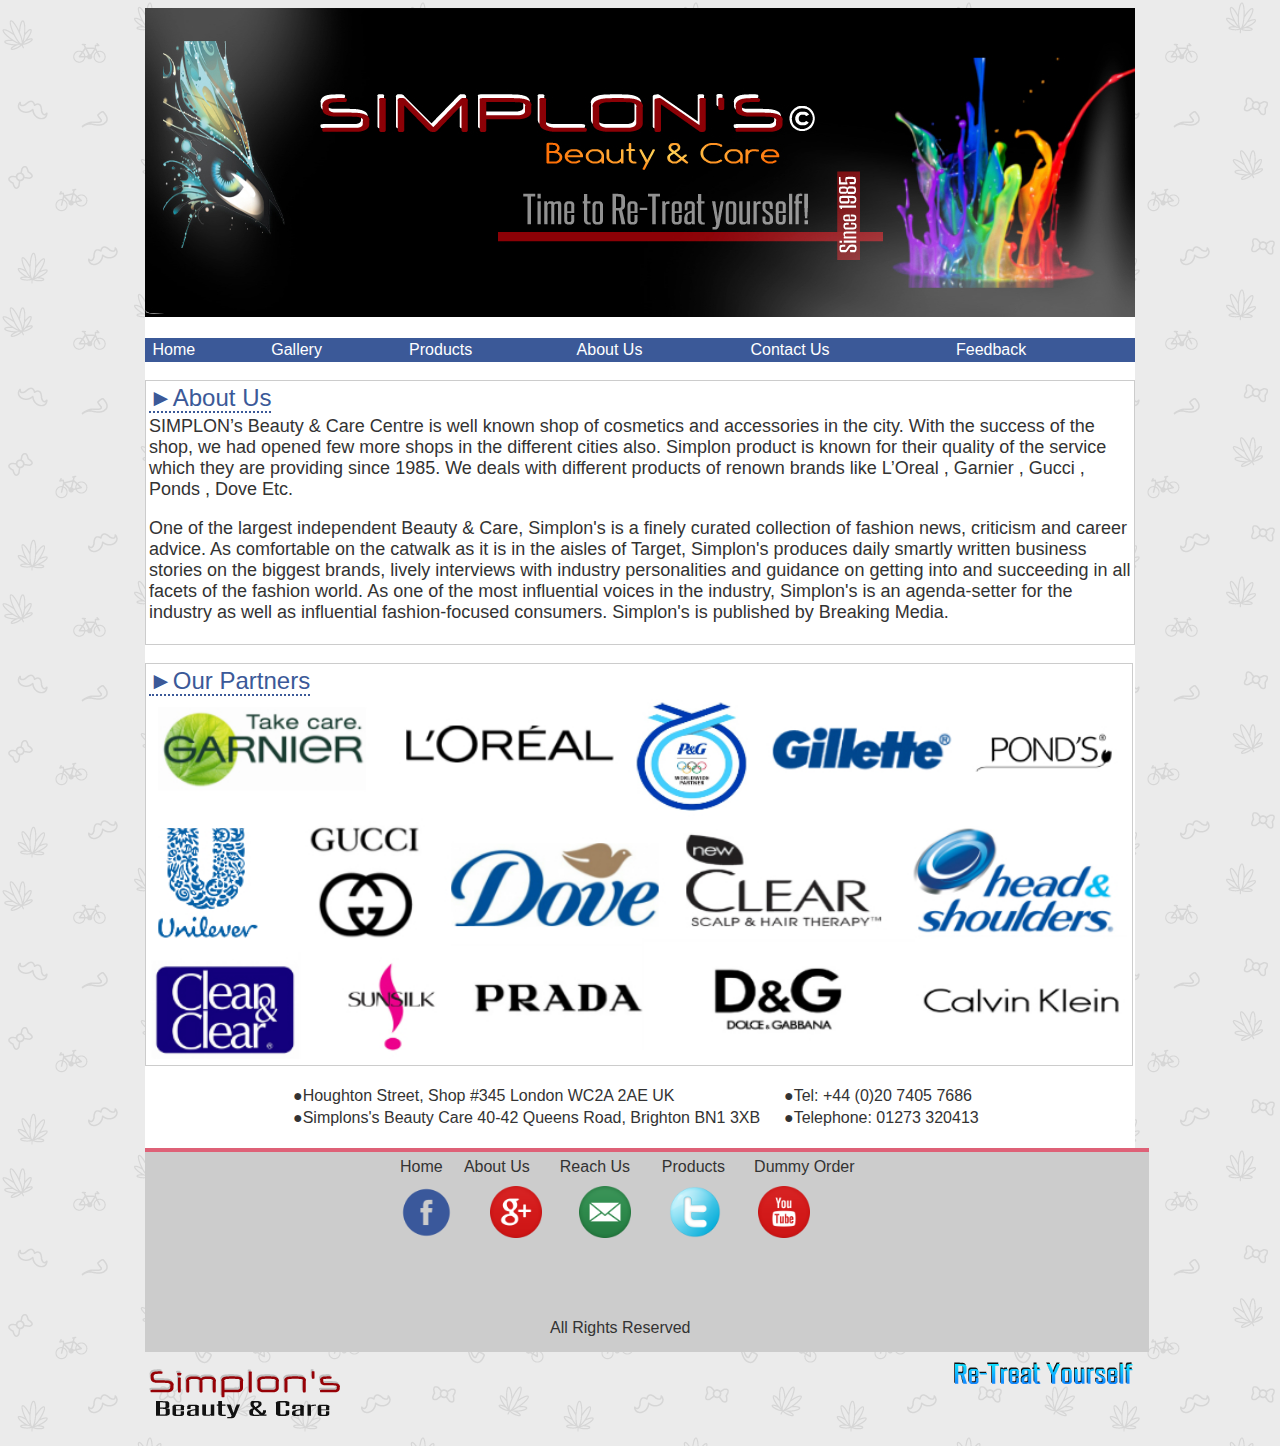
<file: About Us.html>
<!DOCTYPE html PUBLIC "-//W3C//DTD XHTML 1.0 Transitional//EN" "http://www.w3.org/TR/xhtml1/DTD/xhtml1-transitional.dtd">
<html xmlns="http://www.w3.org/1999/xhtml">
<head>
<meta http-equiv="Content-Type" content="text/html; charset=utf-8" />
<title>Simplon's Beauty & Care | Re-Treat Your Self</title>

</head>
<link href="CSS/ninja-slider.css" rel="stylesheet" type="text/css" /><!--Slider css-->
<link href="CSS/Image Captions.css" rel="stylesheet" type="text/css" /><!--Image Caption Css-->
<script src="Javascript/ninja-slider.js" type="text/javascript"></script><!--Slider Javascript-->
<link rel="stylesheet" href="CSS/Mainwebsite.css" /><!--main website css-->
<link rel="stylesheet" href="CSS/Navbar.css" />
<link type="text/javascript" href="Javascript/Navbar.js" />


<div class="wrapper">
<body>

<header>
</header>





<!--Nav bar starts here-->

<table width="990" border="0" bgcolor="#3b5998">
  <tr>
    <td><a href="Index.html" target="_blank" class="links">&nbsp;Home</a></td>
    <td><a href="Gallery.html" target="_blank" class="links">&nbsp;Gallery</a></td>
    <td><a href="Products.html" target="_blank" class="links">&nbsp;Products</a></td>
    <td><a href="About Us.html" target="_blank" class="links">&nbsp;About Us</a></td>
    <td><a href="Contact Us.html" target="_blank" class="links">&nbsp;Contact Us</a></td>
    <td><a href="Feedback.html" target="_blank" class="links">&nbsp;Feedback</a></td>
  </tr>
</table>

<!--Nav bar ends here-->
<br />
<table width="990" border="0" class="tabborders">
  <tr>
    <td><font style="font-family:'Trebuchet MS', Arial, Helvetica, sans-serif" color="#3b5998" class="titles" size="+2">►About Us</font></td>
  </tr>
  <tr>
    <td><font class="aboutus">SIMPLON’s Beauty & Care Centre is well known shop of cosmetics and accessories in the city. With the success of the shop, we had opened few more shops in the different cities also. Simplon product is known for their quality of the service which they are providing since 1985. We deals with different products of renown brands like L’Oreal , Garnier , Gucci , Ponds , Dove Etc.
    <p>One of the largest independent Beauty & Care, Simplon's is a finely curated collection of fashion news, criticism and career advice. As comfortable on the catwalk as it is in the aisles of Target, Simplon's produces daily smartly written business stories on the biggest brands, lively interviews with industry personalities and guidance on getting into and succeeding in all facets of the fashion world. As one of the most influential voices in the industry, Simplon's is an agenda-setter for the industry as well as influential fashion-focused consumers. Simplon's is published by Breaking Media.</p>

</font></td>
  </tr>
</table>
<br />
<table width="200" border="0" class="tabborders">
  <tr>
    <td><font style="font-family:'Trebuchet MS', Arial, Helvetica, sans-serif" color="#3b5998" class="titles" size="+2">►Our Partners</font></td>
  </tr>
  <tr>
    <td><img src="Images/our products.jpg" width="980px" /></td>
  </tr>
</table>
<br />
<!--Address & phone #-->
<table width="700" border="0" align="center">
  <tr>
    <td><font style="font-family:'Trebuchet MS', Arial, Helvetica, sans-serif" color="#333333">
●Houghton Street, Shop #345
London
WC2A 2AE
UK </font></td>
    <td><font style="font-family:'Trebuchet MS', Arial, Helvetica, sans-serif" color="#333333">●Tel: +44 (0)20 7405 7686
    </font></td>
  </tr>
  
  <tr>
    <td><font style="font-family:'Trebuchet MS', Arial, Helvetica, sans-serif" color="#333333">
●Simplons's Beauty Care

40-42 Queens Road, Brighton

BN1 3XB

</font></td>
    <td><font style="font-family:'Trebuchet MS', Arial, Helvetica, sans-serif" color="#333333">●Telephone: 01273 320413
    </font></td>
  </tr>
  
</table>
<!--Address & phone ends-->
<br />
<!--Footer Starts Here-->
<footer class="productfter"> <table width="500" border="0" align="center">
  <tr>
    <td><!--Footer Links Section--><table width="500" border="0">
  <tr>
    <td><a href="Index.html" target="_blank" class="linksfoortr"><font style="font-family:'Trebuchet MS', Arial, Helvetica, sans-serif" color="#333333">Home</font></a></td>
    
    
    <td><a href="About Us.html" target="_blank" class="linksfoortr"><font style="font-family:'Trebuchet MS', Arial, Helvetica, sans-serif" color="#333333">About Us</font></td>
    
    
    <td><a href="Map.html" target="_blank" class="linksfoortr"><font style="font-family:'Trebuchet MS', Arial, Helvetica, sans-serif" color="#333333">Reach Us</font></td>
    
    
    <td><a href="Products.html" target="_blank" class="linksfoortr"><font style="font-family:'Trebuchet MS', Arial, Helvetica, sans-serif" color="#333333">Products</font></td>
    
    
    <td><a href="Dummy Order.html" target="_blank" class="linksfoortr"><font style="font-family:'Trebuchet MS', Arial, Helvetica, sans-serif" color="#333333">Dummy Order</font></td><!--Footer Links Section Ends-->
  </tr>
</table>
</td>
  </tr>
  <tr>
    <td><!--Social Media/networks section Section--><table width="450" border="0">
  <tr>
    <td><a href="www.facebook.com" target="_blank"><img src="Images/facebook_circle_color-512.png" width="52px" height="52px" /></a></td>
    <td><a href="https://plus.google.com/" target="_blank"><img src="Images/google-plus-icon.png" width="52px" height="52px" /></a></td>
    <td><img src="Images/email-icon.png" width="52px" height="52px" /></td>
    <td><a href="www.twitter.com" target="_blank"><img src="Images/social_twitter_button_blue.png" width="52px" height="52px" /></a></td>
    <td><a href="www.youtube.com" target="_blank"><img src="Images/youtube_icon_by_iza_nagi-d7anb4l.png" width="52px" height="52px" /></a></td>
  </tr>
</table></td><!--Social media Ends-->
  </tr>
</table>
<br />
<br />
<br />
<br />
<table width="200" border="0" align="center">
  <tr>
    <td><font style="font-family:'Trebuchet MS', Arial, Helvetica, sans-serif" color="#333333" >All Rights Reserved
    </font></td>
  </tr>
</table>
<img src="Images/footer icon simplon's.png" />
<table width="200" border="0" align="right">
  <tr>
    <td><img src="Images/re treat.png" /></td>
  </tr>
</table>

<!--footer ends here -->
 </footer>


</body>
</div>
</html>
</file>
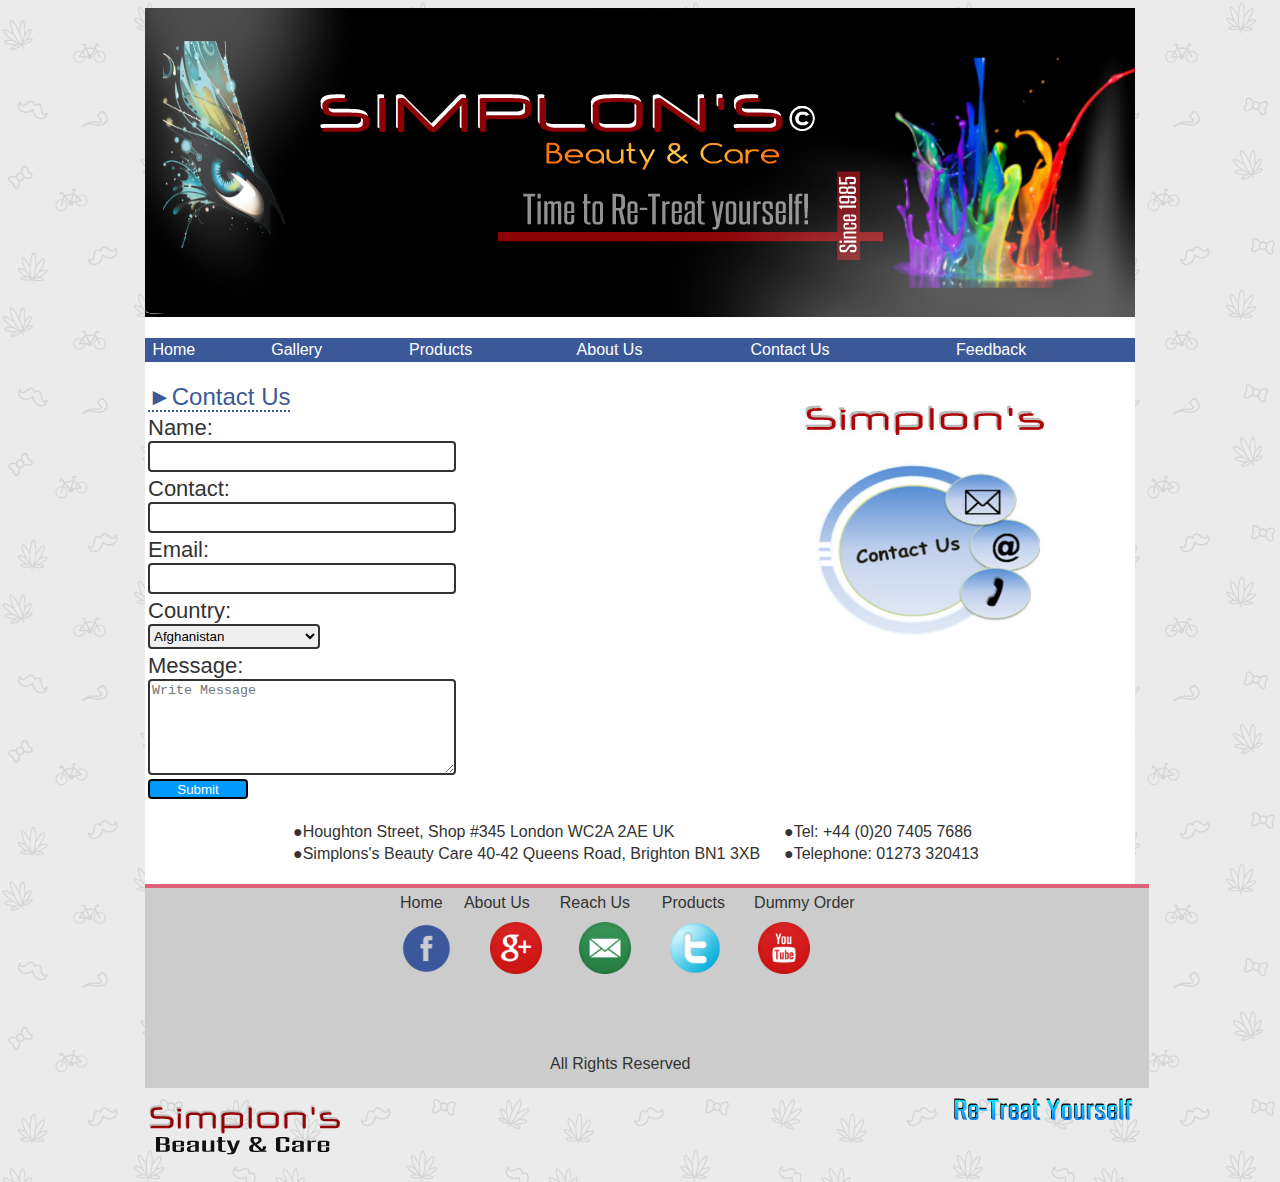
<file: Contact Us.html>
<!DOCTYPE html PUBLIC "-//W3C//DTD XHTML 1.0 Transitional//EN" "http://www.w3.org/TR/xhtml1/DTD/xhtml1-transitional.dtd">
<html xmlns="http://www.w3.org/1999/xhtml">
<head>
<meta http-equiv="Content-Type" content="text/html; charset=utf-8" />
<title>Simplon's Beauty & Care | Re-Treat Your Self</title>

</head>
<link href="CSS/ninja-slider.css" rel="stylesheet" type="text/css" /><!--Slider css-->
<link href="CSS/Image Captions.css" rel="stylesheet" type="text/css" /><!--Image Caption Css-->
<script src="Javascript/ninja-slider.js" type="text/javascript"></script><!--Slider Javascript-->
<link rel="stylesheet" href="CSS/Mainwebsite.css" /><!--main website css-->
<link rel="stylesheet" href="CSS/Navbar.css" />
<link type="text/javascript" href="Javascript/Navbar.js" />


<div class="wrapper">
<body>

<header>
</header>



<!--Nav bar starts here-->

<table width="990" border="0" bgcolor="#3b5998">
  <tr>
    <td><a href="Index.html" target="_blank" class="links">&nbsp;Home</a></td>
    <td><a href="Gallery.html" target="_blank" class="links">&nbsp;Gallery</a></td>
    <td><a href="Products.html" target="_blank" class="links">&nbsp;Products</a></td>
    <td><a href="About Us.html" target="_blank" class="links">&nbsp;About Us</a></td>
    <td><a href="Contact Us.html" target="_blank" class="links">&nbsp;Contact Us</a></td>
    <td><a href="Feedback.html" target="_blank" class="links">&nbsp;Feedback</a></td>
  </tr>
</table>

<!--Nav bar ends here-->
<br />

<table width="200" border="0" align="right">
  <tr>
    <td><img src="Images/contact usimg.jpg" width="400px" height="350px" /></td>   
  </tr>

</table>


<!--Feebback Starts here-->
<table width="500" border="0">
  <tr>
    <td><font style="font-family:'Trebuchet MS', Arial, Helvetica, sans-serif" color="#3b5998" class="titles" size="+2">►Contact Us</font></td>
  </tr>
  <tr>
    <td><font class="feedfont">Name:<br /><input name="" type="text" class="textinput" /></td>
  </tr>
  <tr>
    <td><font class="feedfont">Contact:<br /><input name="" type="text" class="textinput" /></td>
  </tr>
  <tr>
    <td><font class="feedfont">Email:<br /><input name="" type="text" class="textinput" /></td>
  </tr>
  <tr>
    <td><font class="feedfont">Country:<br /><select style="width:172px" class="textinput">
	<option value="Afghanistan" title="Afghanistan">Afghanistan</option>
	<option value="Åland Islands" title="Åland Islands">Åland Islands</option>
	<option value="Albania" title="Albania">Albania</option>
	<option value="Algeria" title="Algeria">Algeria</option>
	<option value="American Samoa" title="American Samoa">American Samoa</option>
	<option value="Andorra" title="Andorra">Andorra</option>
	<option value="Angola" title="Angola">Angola</option>
	<option value="Anguilla" title="Anguilla">Anguilla</option>
	<option value="Antarctica" title="Antarctica">Antarctica</option>
	<option value="Antigua and Barbuda" title="Antigua and Barbuda">Antigua and Barbuda</option>
	<option value="Argentina" title="Argentina">Argentina</option>
	<option value="Armenia" title="Armenia">Armenia</option>
	<option value="Aruba" title="Aruba">Aruba</option>
	<option value="Australia" title="Australia">Australia</option>
	<option value="Austria" title="Austria">Austria</option>
	<option value="Azerbaijan" title="Azerbaijan">Azerbaijan</option>
	<option value="Bahamas" title="Bahamas">Bahamas</option>
	<option value="Bahrain" title="Bahrain">Bahrain</option>
	<option value="Bangladesh" title="Bangladesh">Bangladesh</option>
	<option value="Barbados" title="Barbados">Barbados</option>
	<option value="Belarus" title="Belarus">Belarus</option>
	<option value="Belgium" title="Belgium">Belgium</option>
	<option value="Belize" title="Belize">Belize</option>
	<option value="Benin" title="Benin">Benin</option>
	<option value="Bermuda" title="Bermuda">Bermuda</option>
	<option value="Bhutan" title="Bhutan">Bhutan</option>
	<option value="Bolivia, Plurinational State of" title="Bolivia, Plurinational State of">Bolivia, Plurinational State of</option>
	<option value="Bonaire, Sint Eustatius and Saba" title="Bonaire, Sint Eustatius and Saba">Bonaire, Sint Eustatius and Saba</option>
	<option value="Bosnia and Herzegovina" title="Bosnia and Herzegovina">Bosnia and Herzegovina</option>
	<option value="Botswana" title="Botswana">Botswana</option>
	<option value="Bouvet Island" title="Bouvet Island">Bouvet Island</option>
	<option value="Brazil" title="Brazil">Brazil</option>
	<option value="British Indian Ocean Territory" title="British Indian Ocean Territory">British Indian Ocean Territory</option>
	<option value="Brunei Darussalam" title="Brunei Darussalam">Brunei Darussalam</option>
	<option value="Bulgaria" title="Bulgaria">Bulgaria</option>
	<option value="Burkina Faso" title="Burkina Faso">Burkina Faso</option>
	<option value="Burundi" title="Burundi">Burundi</option>
	<option value="Cambodia" title="Cambodia">Cambodia</option>
	<option value="Cameroon" title="Cameroon">Cameroon</option>
	<option value="Canada" title="Canada">Canada</option>
	<option value="Cape Verde" title="Cape Verde">Cape Verde</option>
	<option value="Cayman Islands" title="Cayman Islands">Cayman Islands</option>
	<option value="Central African Republic" title="Central African Republic">Central African Republic</option>
	<option value="Chad" title="Chad">Chad</option>
	<option value="Chile" title="Chile">Chile</option>
	<option value="China" title="China">China</option>
	<option value="Christmas Island" title="Christmas Island">Christmas Island</option>
	<option value="Cocos (Keeling) Islands" title="Cocos (Keeling) Islands">Cocos (Keeling) Islands</option>
	<option value="Colombia" title="Colombia">Colombia</option>
	<option value="Comoros" title="Comoros">Comoros</option>
	<option value="Congo" title="Congo">Congo</option>
	<option value="Congo, the Democratic Republic of the" title="Congo, the Democratic Republic of the">Congo, the Democratic Republic of the</option>
	<option value="Cook Islands" title="Cook Islands">Cook Islands</option>
	<option value="Costa Rica" title="Costa Rica">Costa Rica</option>
	<option value="Côte d'Ivoire" title="Côte d'Ivoire">Côte d'Ivoire</option>
	<option value="Croatia" title="Croatia">Croatia</option>
	<option value="Cuba" title="Cuba">Cuba</option>
	<option value="Curaçao" title="Curaçao">Curaçao</option>
	<option value="Cyprus" title="Cyprus">Cyprus</option>
	<option value="Czech Republic" title="Czech Republic">Czech Republic</option>
	<option value="Denmark" title="Denmark">Denmark</option>
	<option value="Djibouti" title="Djibouti">Djibouti</option>
	<option value="Dominica" title="Dominica">Dominica</option>
	<option value="Dominican Republic" title="Dominican Republic">Dominican Republic</option>
	<option value="Ecuador" title="Ecuador">Ecuador</option>
	<option value="Egypt" title="Egypt">Egypt</option>
	<option value="El Salvador" title="El Salvador">El Salvador</option>
	<option value="Equatorial Guinea" title="Equatorial Guinea">Equatorial Guinea</option>
	<option value="Eritrea" title="Eritrea">Eritrea</option>
	<option value="Estonia" title="Estonia">Estonia</option>
	<option value="Ethiopia" title="Ethiopia">Ethiopia</option>
	<option value="Falkland Islands (Malvinas)" title="Falkland Islands (Malvinas)">Falkland Islands (Malvinas)</option>
	<option value="Faroe Islands" title="Faroe Islands">Faroe Islands</option>
	<option value="Fiji" title="Fiji">Fiji</option>
	<option value="Finland" title="Finland">Finland</option>
	<option value="France" title="France">France</option>
	<option value="French Guiana" title="French Guiana">French Guiana</option>
	<option value="French Polynesia" title="French Polynesia">French Polynesia</option>
	<option value="French Southern Territories" title="French Southern Territories">French Southern Territories</option>
	<option value="Gabon" title="Gabon">Gabon</option>
	<option value="Gambia" title="Gambia">Gambia</option>
	<option value="Georgia" title="Georgia">Georgia</option>
	<option value="Germany" title="Germany">Germany</option>
	<option value="Ghana" title="Ghana">Ghana</option>
	<option value="Gibraltar" title="Gibraltar">Gibraltar</option>
	<option value="Greece" title="Greece">Greece</option>
	<option value="Greenland" title="Greenland">Greenland</option>
	<option value="Grenada" title="Grenada">Grenada</option>
	<option value="Guadeloupe" title="Guadeloupe">Guadeloupe</option>
	<option value="Guam" title="Guam">Guam</option>
	<option value="Guatemala" title="Guatemala">Guatemala</option>
	<option value="Guernsey" title="Guernsey">Guernsey</option>
	<option value="Guinea" title="Guinea">Guinea</option>
	<option value="Guinea-Bissau" title="Guinea-Bissau">Guinea-Bissau</option>
	<option value="Guyana" title="Guyana">Guyana</option>
	<option value="Haiti" title="Haiti">Haiti</option>
	<option value="Heard Island and McDonald Islands" title="Heard Island and McDonald Islands">Heard Island and McDonald Islands</option>
	<option value="Holy See (Vatican City State)" title="Holy See (Vatican City State)">Holy See (Vatican City State)</option>
	<option value="Honduras" title="Honduras">Honduras</option>
	<option value="Hong Kong" title="Hong Kong">Hong Kong</option>
	<option value="Hungary" title="Hungary">Hungary</option>
	<option value="Iceland" title="Iceland">Iceland</option>
	<option value="India" title="India">India</option>
	<option value="Indonesia" title="Indonesia">Indonesia</option>
	<option value="Iran, Islamic Republic of" title="Iran, Islamic Republic of">Iran, Islamic Republic of</option>
	<option value="Iraq" title="Iraq">Iraq</option>
	<option value="Ireland" title="Ireland">Ireland</option>
	<option value="Isle of Man" title="Isle of Man">Isle of Man</option>
	<option value="Israel" title="Israel">Israel</option>
	<option value="Italy" title="Italy">Italy</option>
	<option value="Jamaica" title="Jamaica">Jamaica</option>
	<option value="Japan" title="Japan">Japan</option>
	<option value="Jersey" title="Jersey">Jersey</option>
	<option value="Jordan" title="Jordan">Jordan</option>
	<option value="Kazakhstan" title="Kazakhstan">Kazakhstan</option>
	<option value="Kenya" title="Kenya">Kenya</option>
	<option value="Kiribati" title="Kiribati">Kiribati</option>
	<option value="Korea, Democratic People's Republic of" title="Korea, Democratic People's Republic of">Korea, Democratic People's Republic of</option>
	<option value="Korea, Republic of" title="Korea, Republic of">Korea, Republic of</option>
	<option value="Kuwait" title="Kuwait">Kuwait</option>
	<option value="Kyrgyzstan" title="Kyrgyzstan">Kyrgyzstan</option>
	<option value="Lao People's Democratic Republic" title="Lao People's Democratic Republic">Lao People's Democratic Republic</option>
	<option value="Latvia" title="Latvia">Latvia</option>
	<option value="Lebanon" title="Lebanon">Lebanon</option>
	<option value="Lesotho" title="Lesotho">Lesotho</option>
	<option value="Liberia" title="Liberia">Liberia</option>
	<option value="Libya" title="Libya">Libya</option>
	<option value="Liechtenstein" title="Liechtenstein">Liechtenstein</option>
	<option value="Lithuania" title="Lithuania">Lithuania</option>
	<option value="Luxembourg" title="Luxembourg">Luxembourg</option>
	<option value="Macao" title="Macao">Macao</option>
	<option value="Macedonia, the former Yugoslav Republic of" title="Macedonia, the former Yugoslav Republic of">Macedonia, the former Yugoslav Republic of</option>
	<option value="Madagascar" title="Madagascar">Madagascar</option>
	<option value="Malawi" title="Malawi">Malawi</option>
	<option value="Malaysia" title="Malaysia">Malaysia</option>
	<option value="Maldives" title="Maldives">Maldives</option>
	<option value="Mali" title="Mali">Mali</option>
	<option value="Malta" title="Malta">Malta</option>
	<option value="Marshall Islands" title="Marshall Islands">Marshall Islands</option>
	<option value="Martinique" title="Martinique">Martinique</option>
	<option value="Mauritania" title="Mauritania">Mauritania</option>
	<option value="Mauritius" title="Mauritius">Mauritius</option>
	<option value="Mayotte" title="Mayotte">Mayotte</option>
	<option value="Mexico" title="Mexico">Mexico</option>
	<option value="Micronesia, Federated States of" title="Micronesia, Federated States of">Micronesia, Federated States of</option>
	<option value="Moldova, Republic of" title="Moldova, Republic of">Moldova, Republic of</option>
	<option value="Monaco" title="Monaco">Monaco</option>
	<option value="Mongolia" title="Mongolia">Mongolia</option>
	<option value="Montenegro" title="Montenegro">Montenegro</option>
	<option value="Montserrat" title="Montserrat">Montserrat</option>
	<option value="Morocco" title="Morocco">Morocco</option>
	<option value="Mozambique" title="Mozambique">Mozambique</option>
	<option value="Myanmar" title="Myanmar">Myanmar</option>
	<option value="Namibia" title="Namibia">Namibia</option>
	<option value="Nauru" title="Nauru">Nauru</option>
	<option value="Nepal" title="Nepal">Nepal</option>
	<option value="Netherlands" title="Netherlands">Netherlands</option>
	<option value="New Caledonia" title="New Caledonia">New Caledonia</option>
	<option value="New Zealand" title="New Zealand">New Zealand</option>
	<option value="Nicaragua" title="Nicaragua">Nicaragua</option>
	<option value="Niger" title="Niger">Niger</option>
	<option value="Nigeria" title="Nigeria">Nigeria</option>
	<option value="Niue" title="Niue">Niue</option>
	<option value="Norfolk Island" title="Norfolk Island">Norfolk Island</option>
	<option value="Northern Mariana Islands" title="Northern Mariana Islands">Northern Mariana Islands</option>
	<option value="Norway" title="Norway">Norway</option>
	<option value="Oman" title="Oman">Oman</option>
	<option value="Pakistan" title="Pakistan">Pakistan</option>
	<option value="Palau" title="Palau">Palau</option>
	<option value="Palestinian Territory, Occupied" title="Palestinian Territory, Occupied">Palestinian Territory, Occupied</option>
	<option value="Panama" title="Panama">Panama</option>
	<option value="Papua New Guinea" title="Papua New Guinea">Papua New Guinea</option>
	<option value="Paraguay" title="Paraguay">Paraguay</option>
	<option value="Peru" title="Peru">Peru</option>
	<option value="Philippines" title="Philippines">Philippines</option>
	<option value="Pitcairn" title="Pitcairn">Pitcairn</option>
	<option value="Poland" title="Poland">Poland</option>
	<option value="Portugal" title="Portugal">Portugal</option>
	<option value="Puerto Rico" title="Puerto Rico">Puerto Rico</option>
	<option value="Qatar" title="Qatar">Qatar</option>
	<option value="Réunion" title="Réunion">Réunion</option>
	<option value="Romania" title="Romania">Romania</option>
	<option value="Russian Federation" title="Russian Federation">Russian Federation</option>
	<option value="Rwanda" title="Rwanda">Rwanda</option>
	<option value="Saint Barthélemy" title="Saint Barthélemy">Saint Barthélemy</option>
	<option value="Saint Helena, Ascension and Tristan da Cunha" title="Saint Helena, Ascension and Tristan da Cunha">Saint Helena, Ascension and Tristan da Cunha</option>
	<option value="Saint Kitts and Nevis" title="Saint Kitts and Nevis">Saint Kitts and Nevis</option>
	<option value="Saint Lucia" title="Saint Lucia">Saint Lucia</option>
	<option value="Saint Martin (French part)" title="Saint Martin (French part)">Saint Martin (French part)</option>
	<option value="Saint Pierre and Miquelon" title="Saint Pierre and Miquelon">Saint Pierre and Miquelon</option>
	<option value="Saint Vincent and the Grenadines" title="Saint Vincent and the Grenadines">Saint Vincent and the Grenadines</option>
	<option value="Samoa" title="Samoa">Samoa</option>
	<option value="San Marino" title="San Marino">San Marino</option>
	<option value="Sao Tome and Principe" title="Sao Tome and Principe">Sao Tome and Principe</option>
	<option value="Saudi Arabia" title="Saudi Arabia">Saudi Arabia</option>
	<option value="Senegal" title="Senegal">Senegal</option>
	<option value="Serbia" title="Serbia">Serbia</option>
	<option value="Seychelles" title="Seychelles">Seychelles</option>
	<option value="Sierra Leone" title="Sierra Leone">Sierra Leone</option>
	<option value="Singapore" title="Singapore">Singapore</option>
	<option value="Sint Maarten (Dutch part)" title="Sint Maarten (Dutch part)">Sint Maarten (Dutch part)</option>
	<option value="Slovakia" title="Slovakia">Slovakia</option>
	<option value="Slovenia" title="Slovenia">Slovenia</option>
	<option value="Solomon Islands" title="Solomon Islands">Solomon Islands</option>
	<option value="Somalia" title="Somalia">Somalia</option>
	<option value="South Africa" title="South Africa">South Africa</option>
	<option value="South Georgia and the South Sandwich Islands" title="South Georgia and the South Sandwich Islands">South Georgia and the South Sandwich Islands</option>
	<option value="South Sudan" title="South Sudan">South Sudan</option>
	<option value="Spain" title="Spain">Spain</option>
	<option value="Sri Lanka" title="Sri Lanka">Sri Lanka</option>
	<option value="Sudan" title="Sudan">Sudan</option>
	<option value="Suriname" title="Suriname">Suriname</option>
	<option value="Svalbard and Jan Mayen" title="Svalbard and Jan Mayen">Svalbard and Jan Mayen</option>
	<option value="Swaziland" title="Swaziland">Swaziland</option>
	<option value="Sweden" title="Sweden">Sweden</option>
	<option value="Switzerland" title="Switzerland">Switzerland</option>
	<option value="Syrian Arab Republic" title="Syrian Arab Republic">Syrian Arab Republic</option>
	<option value="Taiwan, Province of China" title="Taiwan, Province of China">Taiwan, Province of China</option>
	<option value="Tajikistan" title="Tajikistan">Tajikistan</option>
	<option value="Tanzania, United Republic of" title="Tanzania, United Republic of">Tanzania, United Republic of</option>
	<option value="Thailand" title="Thailand">Thailand</option>
	<option value="Timor-Leste" title="Timor-Leste">Timor-Leste</option>
	<option value="Togo" title="Togo">Togo</option>
	<option value="Tokelau" title="Tokelau">Tokelau</option>
	<option value="Tonga" title="Tonga">Tonga</option>
	<option value="Trinidad and Tobago" title="Trinidad and Tobago">Trinidad and Tobago</option>
	<option value="Tunisia" title="Tunisia">Tunisia</option>
	<option value="Turkey" title="Turkey">Turkey</option>
	<option value="Turkmenistan" title="Turkmenistan">Turkmenistan</option>
	<option value="Turks and Caicos Islands" title="Turks and Caicos Islands">Turks and Caicos Islands</option>
	<option value="Tuvalu" title="Tuvalu">Tuvalu</option>
	<option value="Uganda" title="Uganda">Uganda</option>
	<option value="Ukraine" title="Ukraine">Ukraine</option>
	<option value="United Arab Emirates" title="United Arab Emirates">United Arab Emirates</option>
	<option value="United Kingdom" title="United Kingdom">United Kingdom</option>
	<option value="United States" title="United States">United States</option>
	<option value="United States Minor Outlying Islands" title="United States Minor Outlying Islands">United States Minor Outlying Islands</option>
	<option value="Uruguay" title="Uruguay">Uruguay</option>
	<option value="Uzbekistan" title="Uzbekistan">Uzbekistan</option>
	<option value="Vanuatu" title="Vanuatu">Vanuatu</option>
	<option value="Venezuela, Bolivarian Republic of" title="Venezuela, Bolivarian Republic of">Venezuela, Bolivarian Republic of</option>
	<option value="Viet Nam" title="Viet Nam">Viet Nam</option>
	<option value="Virgin Islands, British" title="Virgin Islands, British">Virgin Islands, British</option>
	<option value="Virgin Islands, U.S." title="Virgin Islands, U.S.">Virgin Islands, U.S.</option>
	<option value="Wallis and Futuna" title="Wallis and Futuna">Wallis and Futuna</option>
	<option value="Western Sahara" title="Western Sahara">Western Sahara</option>
	<option value="Yemen" title="Yemen">Yemen</option>
	<option value="Zambia" title="Zambia">Zambia</option>
	<option value="Zimbabwe" title="Zimbabwe">Zimbabwe</option>
</select></td>
  </tr>
  <tr>
    <td><font class="feedfont">Message:<br /><textarea name="" cols="21" rows="5" placeholder="Write Message" class="msgbox"></textarea></td>
  </tr>
  
  <tr>
    <td><input type="button" class="btn" value="Submit" /></td>
  </tr>
</table>
<!--Feedback ends here-->
<br />
<!--Address & phone #-->
<table width="700" border="0" align="center">
  <tr>
    <td><font style="font-family:'Trebuchet MS', Arial, Helvetica, sans-serif" color="#333333">
●Houghton Street, Shop #345
London
WC2A 2AE
UK </font></td>
    <td><font style="font-family:'Trebuchet MS', Arial, Helvetica, sans-serif" color="#333333">●Tel: +44 (0)20 7405 7686
    </font></td>
  </tr>
  
  <tr>
    <td><font style="font-family:'Trebuchet MS', Arial, Helvetica, sans-serif" color="#333333">
●Simplons's Beauty Care

40-42 Queens Road, Brighton

BN1 3XB

</font></td>
    <td><font style="font-family:'Trebuchet MS', Arial, Helvetica, sans-serif" color="#333333">●Telephone: 01273 320413
    </font></td>
  </tr>
  
</table>
<!--Address & phone ends-->
<br />
<!--Footer Starts Here-->
<footer class="productfter"> <table width="500" border="0" align="center">
  <tr>
    <td><!--Footer Links Section--><table width="500" border="0">
  <tr>
    <td><a href="Index.html" target="_blank" class="linksfoortr"><font style="font-family:'Trebuchet MS', Arial, Helvetica, sans-serif" color="#333333">Home</font></a></td>
    
    
    <td><a href="About Us.html" target="_blank" class="linksfoortr"><font style="font-family:'Trebuchet MS', Arial, Helvetica, sans-serif" color="#333333">About Us</font></td>
    
    
    <td><a href="Map.html" target="_blank" class="linksfoortr"><font style="font-family:'Trebuchet MS', Arial, Helvetica, sans-serif" color="#333333">Reach Us</font></td>
    
    
    <td><a href="Products.html" target="_blank" class="linksfoortr"><font style="font-family:'Trebuchet MS', Arial, Helvetica, sans-serif" color="#333333">Products</font></td>
    
    
    <td><a href="Dummy Order.html" target="_blank" class="linksfoortr"><font style="font-family:'Trebuchet MS', Arial, Helvetica, sans-serif" color="#333333">Dummy Order</font></td><!--Footer Links Section Ends-->
  </tr>
</table>
</td>
  </tr>
  <tr>
    <td><!--Social Media/networks section Section--><table width="450" border="0">
  <tr>
    <td><a href="www.facebook.com" target="_blank"><img src="Images/facebook_circle_color-512.png" width="52px" height="52px" /></a></td>
    <td><a href="https://plus.google.com/" target="_blank"><img src="Images/google-plus-icon.png" width="52px" height="52px" /></a></td>
    <td><img src="Images/email-icon.png" width="52px" height="52px" /></td>
    <td><a href="www.twitter.com" target="_blank"><img src="Images/social_twitter_button_blue.png" width="52px" height="52px" /></a></td>
    <td><a href="www.youtube.com" target="_blank"><img src="Images/youtube_icon_by_iza_nagi-d7anb4l.png" width="52px" height="52px" /></a></td>
  </tr>
</table></td><!--Social media Ends-->
  </tr>
</table>
<br />
<br />
<br />
<br />
<table width="200" border="0" align="center">
  <tr>
    <td><font style="font-family:'Trebuchet MS', Arial, Helvetica, sans-serif" color="#333333" >All Rights Reserved
    </font></td>
  </tr>
</table>
<img src="Images/footer icon simplon's.png" />
<table width="200" border="0" align="right">
  <tr>
    <td><img src="Images/re treat.png" /></td>
  </tr>
</table>

<!--footer ends here -->
 </footer>
</body>
</div>
</html>
</file>
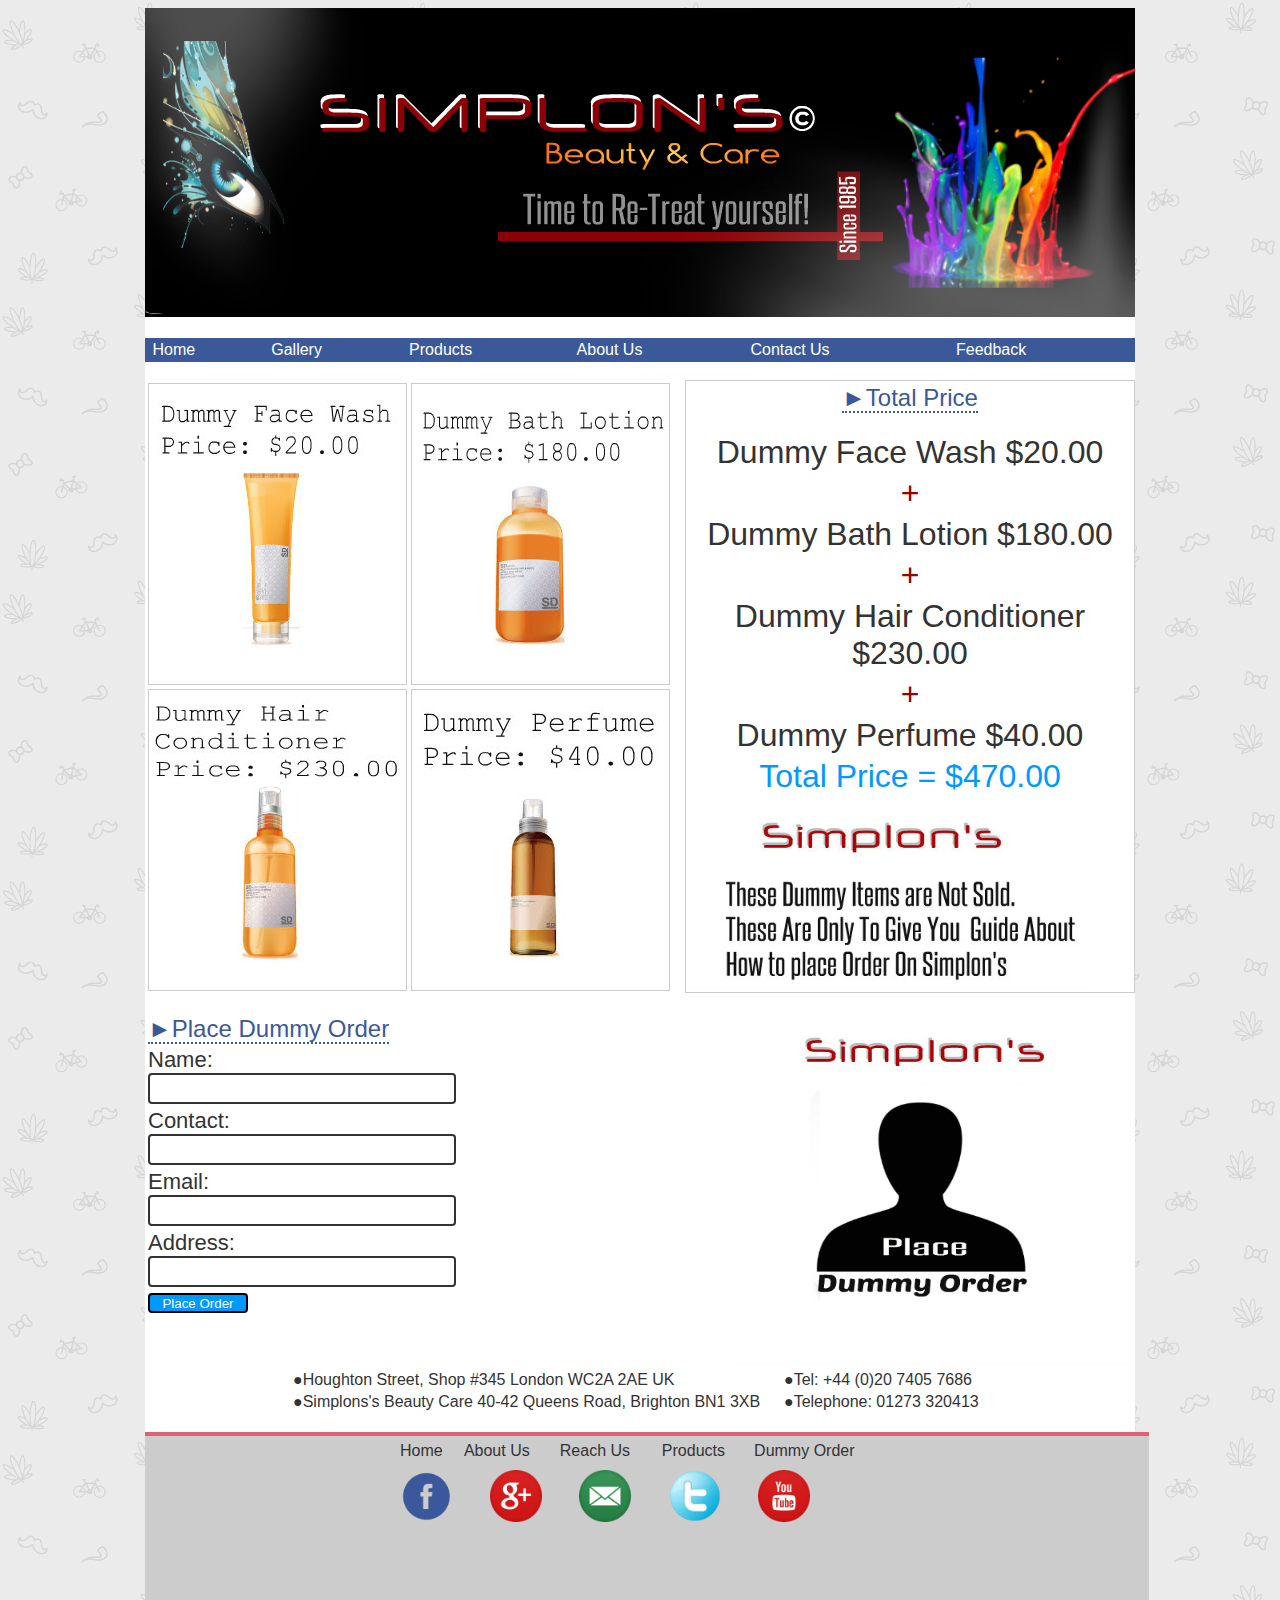
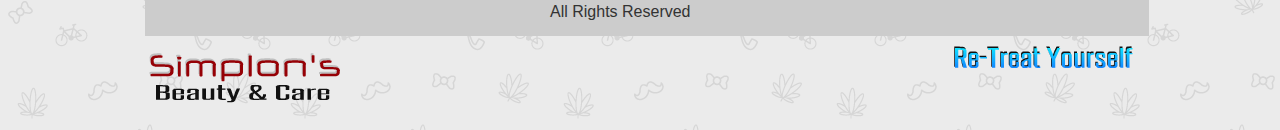
<file: Dummy Order.html>
<!DOCTYPE html PUBLIC "-//W3C//DTD XHTML 1.0 Transitional//EN" "http://www.w3.org/TR/xhtml1/DTD/xhtml1-transitional.dtd">
<html xmlns="http://www.w3.org/1999/xhtml">
<head>
<meta http-equiv="Content-Type" content="text/html; charset=utf-8" />
<title>Simplon's Beauty & Care | Re-Treat Your Self</title>

</head>
<link href="CSS/ninja-slider.css" rel="stylesheet" type="text/css" /><!--Slider css-->
<link href="CSS/Image Captions.css" rel="stylesheet" type="text/css" /><!--Image Caption Css-->
<script src="Javascript/ninja-slider.js" type="text/javascript"></script><!--Slider Javascript-->
<link rel="stylesheet" href="CSS/Mainwebsite.css" /><!--main website css-->
<link rel="stylesheet" href="CSS/Navbar.css" />
<link type="text/javascript" href="Javascript/Navbar.js" />


<div class="wrapper">
<body>

<header>
</header>



<!--Nav bar starts here-->

<table width="990" border="0" bgcolor="#3b5998">
  <tr>
    <td><a href="Index.html" target="_blank" class="links">&nbsp;Home</a></td>
    <td><a href="Gallery.html" target="_blank" class="links">&nbsp;Gallery</a></td>
    <td><a href="Products.html" target="_blank" class="links">&nbsp;Products</a></td>
    <td><a href="About Us.html" target="_blank" class="links">&nbsp;About Us</a></td>
    <td><a href="Contact Us.html" target="_blank" class="links">&nbsp;Contact Us</a></td>
    <td><a href="Feedback.html" target="_blank" class="links">&nbsp;Feedback</a></td>
  </tr>
</table>

<!--Nav bar ends here-->
<br />
<!--Total price section starts here-->
<table width="450" border="0" align="right" class="tabborders">
  <tr>
    <td><center><font style="font-family:'Trebuchet MS', Arial, Helvetica, sans-serif" color="#3b5998" class="titles" size="+2">►Total Price</font></center></td>
  </tr>
  <tr>
  
    <td><br /><center><font style="font-family:'Trebuchet MS', Arial, Helvetica, sans-serif" color="#333333" size="+3">Dummy Face Wash $20.00</center></td>
  </tr>
  <tr>
    <td><center> <font style="font-family:'Trebuchet MS', Arial, Helvetica, sans-serif" color="#990000" size="+3">+ </center></td>
  </tr>
  <tr>
    <td><center><font style="font-family:'Trebuchet MS', Arial, Helvetica, sans-serif" color="#333333" size="+3">Dummy Bath Lotion $180.00</center></td>
  </tr>
  <tr>
    <td><center> <font style="font-family:'Trebuchet MS', Arial, Helvetica, sans-serif" color="#990000" size="+3"> + </center></td>
  </tr>
  <tr>
    <td><center> <font style="font-family:'Trebuchet MS', Arial, Helvetica, sans-serif" color="#333333" size="+3">Dummy Hair Conditioner $230.00</center></td>
  </tr>
  <tr>
    <td><center>  <font style="font-family:'Trebuchet MS', Arial, Helvetica, sans-serif" color="#990000" size="+3"> + </center></td>
  </tr>
  <tr>
    <td><center> <font style="font-family:'Trebuchet MS', Arial, Helvetica, sans-serif" color="#333333" size="+3"> Dummy Perfume $40.00</center></td>
  </tr>
  <tr>
    <td><center> <font style="font-family:'Trebuchet MS', Arial, Helvetica, sans-serif" color="#0099FF" size="+3">Total Price = $470.00</center></td>
  </tr>
  <tr>
    <td><img src="Images/messagesimplons.jpg" width="400px" height="190px" /></td>
  </tr>
</table>
<!--total price section ends here-->

<!--Dummy Order Product Starts here-->
<table width="200" border="0">
  <tr>
    <td><img src="Images/Dummyproduct (1).jpg" class="tabborders" /></td>
    <td><img src="Images/Dummyproduct (2).jpg" class="tabborders"  /></td>
  </tr>
  <tr>
    <td><img src="Images/Dummyproduct (3).jpg" class="tabborders"  /></td>
    <td><img src="Images/Dummyproduct (4).jpg" class="tabborders"  /></td>
  </tr>
</table>
<!--Dummy Order Product Ends here-->
<br />


<!--form section starts here-->

<table width="200" border="0" align="right">
  <tr>
    <td><img src="Images/Dummy Order.jpg" width="400px" height="350px" /></td>
  </tr>
</table>
<table width="500" border="0">
  <tr>
    <td><font style="font-family:'Trebuchet MS', Arial, Helvetica, sans-serif" color="#3b5998" class="titles" size="+2">►Place Dummy Order</font></td>
  </tr>
  <tr>
    <td><font class="feedfont">Name:<br /><input name="" type="text" class="textinput" /></td>
  </tr>
  <tr>
    <td><font class="feedfont">Contact:<br /><input name="" type="text" class="textinput" /></td>
  </tr>
  <tr>
    <td><font class="feedfont">Email:<br /><input name="" type="text" class="textinput" /></td>
  </tr>
  <tr>
    <td><font class="feedfont">Address:<br /><input name="" type="text" class="textinput" /></td>
  </tr>
  <tr>
    
  </tr>
  
  
  <tr>
    <td><input type="button" class="btn" value="Place Order" /></td>
  </tr>
</table>
<!--Form section ends here ends here-->
<!--Address & phone #-->
<table width="700" border="0" align="center">
  <tr>
    <td><font style="font-family:'Trebuchet MS', Arial, Helvetica, sans-serif" color="#333333">
●Houghton Street, Shop #345
London
WC2A 2AE
UK </font></td>
    <td><font style="font-family:'Trebuchet MS', Arial, Helvetica, sans-serif" color="#333333">●Tel: +44 (0)20 7405 7686
    </font></td>
  </tr>
  
  <tr>
    <td><font style="font-family:'Trebuchet MS', Arial, Helvetica, sans-serif" color="#333333">
●Simplons's Beauty Care

40-42 Queens Road, Brighton

BN1 3XB

</font></td>
    <td><font style="font-family:'Trebuchet MS', Arial, Helvetica, sans-serif" color="#333333">●Telephone: 01273 320413
    </font></td>
  </tr>
  
</table>
<!--Address & phone ends-->
<br />
<!--Footer Starts Here-->
<footer class="productfter"> <table width="500" border="0" align="center">
  <tr>
    <td><!--Footer Links Section--><table width="500" border="0">
  <tr>
    <td><a href="Index.html" target="_blank" class="linksfoortr"><font style="font-family:'Trebuchet MS', Arial, Helvetica, sans-serif" color="#333333">Home</font></a></td>
    
    
    <td><a href="About Us.html" target="_blank" class="linksfoortr"><font style="font-family:'Trebuchet MS', Arial, Helvetica, sans-serif" color="#333333">About Us</font></td>
    
    
    <td><a href="Map.html" target="_blank" class="linksfoortr"><font style="font-family:'Trebuchet MS', Arial, Helvetica, sans-serif" color="#333333">Reach Us</font></td>
    
    
    <td><a href="Products.html" target="_blank" class="linksfoortr"><font style="font-family:'Trebuchet MS', Arial, Helvetica, sans-serif" color="#333333">Products</font></td>
    
    
    <td><a href="Dummy Order.html" target="_blank" class="linksfoortr"><font style="font-family:'Trebuchet MS', Arial, Helvetica, sans-serif" color="#333333">Dummy Order</font></td><!--Footer Links Section Ends-->
  </tr>
</table>
</td>
  </tr>
  <tr>
    <td><!--Social Media/networks section Section--><table width="450" border="0">
  <tr>
    <td><a href="www.facebook.com" target="_blank"><img src="Images/facebook_circle_color-512.png" width="52px" height="52px" /></a></td>
    <td><a href="https://plus.google.com/" target="_blank"><img src="Images/google-plus-icon.png" width="52px" height="52px" /></a></td>
    <td><img src="Images/email-icon.png" width="52px" height="52px" /></td>
    <td><a href="www.twitter.com" target="_blank"><img src="Images/social_twitter_button_blue.png" width="52px" height="52px" /></a></td>
    <td><a href="www.youtube.com" target="_blank"><img src="Images/youtube_icon_by_iza_nagi-d7anb4l.png" width="52px" height="52px" /></a></td>
  </tr>
</table></td><!--Social media Ends-->
  </tr>
</table>
<br />
<br />
<br />
<br />
<table width="200" border="0" align="center">
  <tr>
    <td><font style="font-family:'Trebuchet MS', Arial, Helvetica, sans-serif" color="#333333" >All Rights Reserved
    </font></td>
  </tr>
</table>
<img src="Images/footer icon simplon's.png" />
<table width="200" border="0" align="right">
  <tr>
    <td><img src="Images/re treat.png" /></td>
  </tr>
</table>

<!--footer ends here -->
 </footer>
</body>
</div>
</html>
</file>
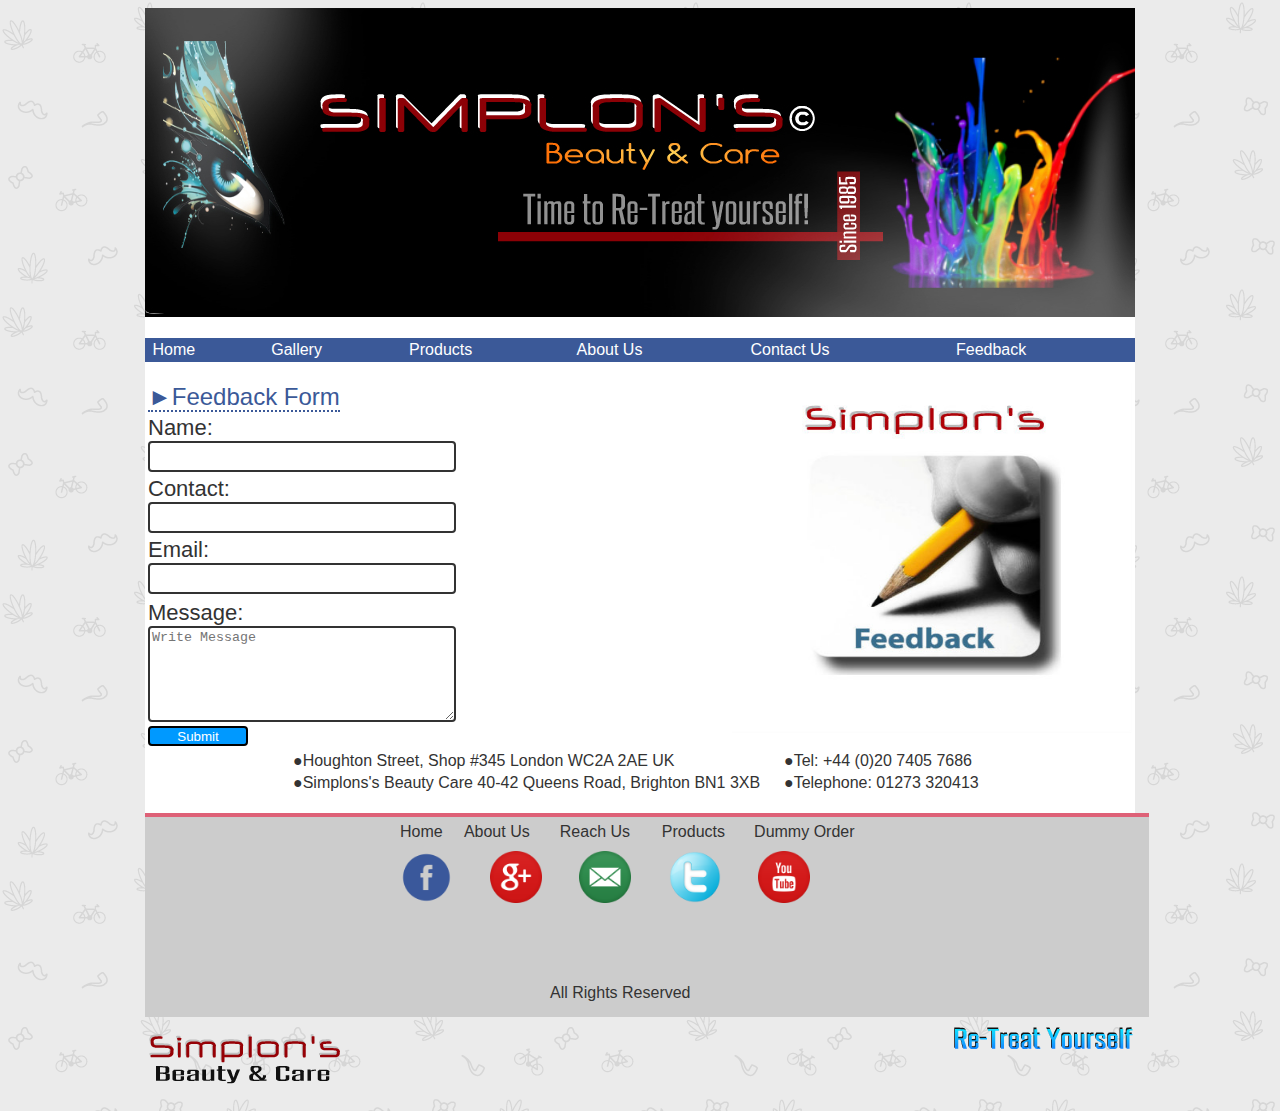
<file: Feedback.html>
<!DOCTYPE html PUBLIC "-//W3C//DTD XHTML 1.0 Transitional//EN" "http://www.w3.org/TR/xhtml1/DTD/xhtml1-transitional.dtd">
<html xmlns="http://www.w3.org/1999/xhtml">
<head>
<meta http-equiv="Content-Type" content="text/html; charset=utf-8" />
<title>Simplon's Beauty & Care | Re-Treat Your Self</title>

</head>
<link href="CSS/ninja-slider.css" rel="stylesheet" type="text/css" /><!--Slider css-->
<link href="CSS/Image Captions.css" rel="stylesheet" type="text/css" /><!--Image Caption Css-->
<script src="Javascript/ninja-slider.js" type="text/javascript"></script><!--Slider Javascript-->
<link rel="stylesheet" href="CSS/Mainwebsite.css" /><!--main website css-->
<link rel="stylesheet" href="CSS/Navbar.css" />
<link type="text/javascript" href="Javascript/Navbar.js" />


<div class="wrapper">
<body>

<header>
</header>



<!--Nav bar starts here-->

<table width="990" border="0" bgcolor="#3b5998">
  <tr>
    <td><a href="Index.html" target="_blank" class="links">&nbsp;Home</a></td>
    <td><a href="Gallery.html" target="_blank" class="links">&nbsp;Gallery</a></td>
    <td><a href="Products.html" target="_blank" class="links">&nbsp;Products</a></td>
    <td><a href="About Us.html" target="_blank" class="links">&nbsp;About Us</a></td>
    <td><a href="Contact Us.html" target="_blank" class="links">&nbsp;Contact Us</a></td>
    <td><a href="Feedback.html" target="_blank" class="links">&nbsp;Feedback</a></td>
  </tr>
</table>

<!--Nav bar ends here-->
<br />

<table width="200" border="0" align="right">
  <tr>
    <td><img src="Images/feedback.jpg" width="400px" height="350px" /></td>
  </tr>
</table>


<!--Feebback Starts here-->

<table width="500" border="0">
  <tr>
    <td><font style="font-family:'Trebuchet MS', Arial, Helvetica, sans-serif" color="#3b5998" class="titles" size="+2">►Feedback Form</font></td>
  </tr>
  <tr>
    <td><font class="feedfont">Name:<br /><input name="" type="text" class="textinput" /></td>
  </tr>
  <tr>
    <td><font class="feedfont">Contact:<br /><input name="" type="text" class="textinput" /></td>
  </tr>
  <tr>
    <td><font class="feedfont">Email:<br /><input name="" type="text" class="textinput" /></td>
  </tr>
  <tr>
    
  </tr>
  <tr>
    <td><font class="feedfont">Message:<br /><textarea name="" cols="21" rows="5" placeholder="Write Message"  class="msgbox"></textarea></td>
  </tr>
  
  <tr>
    <td><input type="button" class="btn" value="Submit" /></td>
  </tr>
</table>
<!--Feedback ends here-->
<!--Address & phone #-->
<table width="700" border="0" align="center">
  <tr>
    <td><font style="font-family:'Trebuchet MS', Arial, Helvetica, sans-serif" color="#333333">
●Houghton Street, Shop #345
London
WC2A 2AE
UK </font></td>
    <td><font style="font-family:'Trebuchet MS', Arial, Helvetica, sans-serif" color="#333333">●Tel: +44 (0)20 7405 7686
    </font></td>
  </tr>
  
  <tr>
    <td><font style="font-family:'Trebuchet MS', Arial, Helvetica, sans-serif" color="#333333">
●Simplons's Beauty Care

40-42 Queens Road, Brighton

BN1 3XB

</font></td>
    <td><font style="font-family:'Trebuchet MS', Arial, Helvetica, sans-serif" color="#333333">●Telephone: 01273 320413
    </font></td>
  </tr>
  
</table>
<!--Address & phone ends-->
<br />
<!--Footer Starts Here-->
<footer class="productfter"> <table width="500" border="0" align="center">
  <tr>
    <td><!--Footer Links Section--><table width="500" border="0">
  <tr>
    <td><a href="Index.html" target="_blank" class="linksfoortr"><font style="font-family:'Trebuchet MS', Arial, Helvetica, sans-serif" color="#333333">Home</font></a></td>
    
    
    <td><a href="About Us.html" target="_blank" class="linksfoortr"><font style="font-family:'Trebuchet MS', Arial, Helvetica, sans-serif" color="#333333">About Us</font></td>
    
    
    <td><a href="Map.html" target="_blank" class="linksfoortr"><font style="font-family:'Trebuchet MS', Arial, Helvetica, sans-serif" color="#333333">Reach Us</font></td>
    
    
    <td><a href="Products.html" target="_blank" class="linksfoortr"><font style="font-family:'Trebuchet MS', Arial, Helvetica, sans-serif" color="#333333">Products</font></td>
    
    
    <td><a href="Dummy Order.html" target="_blank" class="linksfoortr"><font style="font-family:'Trebuchet MS', Arial, Helvetica, sans-serif" color="#333333">Dummy Order</font></td><!--Footer Links Section Ends-->
  </tr>
</table>
</td>
  </tr>
  <tr>
    <td><!--Social Media/networks section Section--><table width="450" border="0">
  <tr>
    <td><a href="www.facebook.com" target="_blank"><img src="Images/facebook_circle_color-512.png" width="52px" height="52px" /></a></td>
    <td><a href="https://plus.google.com/" target="_blank"><img src="Images/google-plus-icon.png" width="52px" height="52px" /></a></td>
    <td><img src="Images/email-icon.png" width="52px" height="52px" /></td>
    <td><a href="www.twitter.com" target="_blank"><img src="Images/social_twitter_button_blue.png" width="52px" height="52px" /></a></td>
    <td><a href="www.youtube.com" target="_blank"><img src="Images/youtube_icon_by_iza_nagi-d7anb4l.png" width="52px" height="52px" /></a></td>
  </tr>
</table></td><!--Social media Ends-->
  </tr>
</table>
<br />
<br />
<br />
<br />
<table width="200" border="0" align="center">
  <tr>
    <td><font style="font-family:'Trebuchet MS', Arial, Helvetica, sans-serif" color="#333333" >All Rights Reserved
    </font></td>
  </tr>
</table>
<img src="Images/footer icon simplon's.png" />
<table width="200" border="0" align="right">
  <tr>
    <td><img src="Images/re treat.png" /></td>
  </tr>
</table>

<!--footer ends here -->
 </footer>
</body>
</div>
</html>
</file>
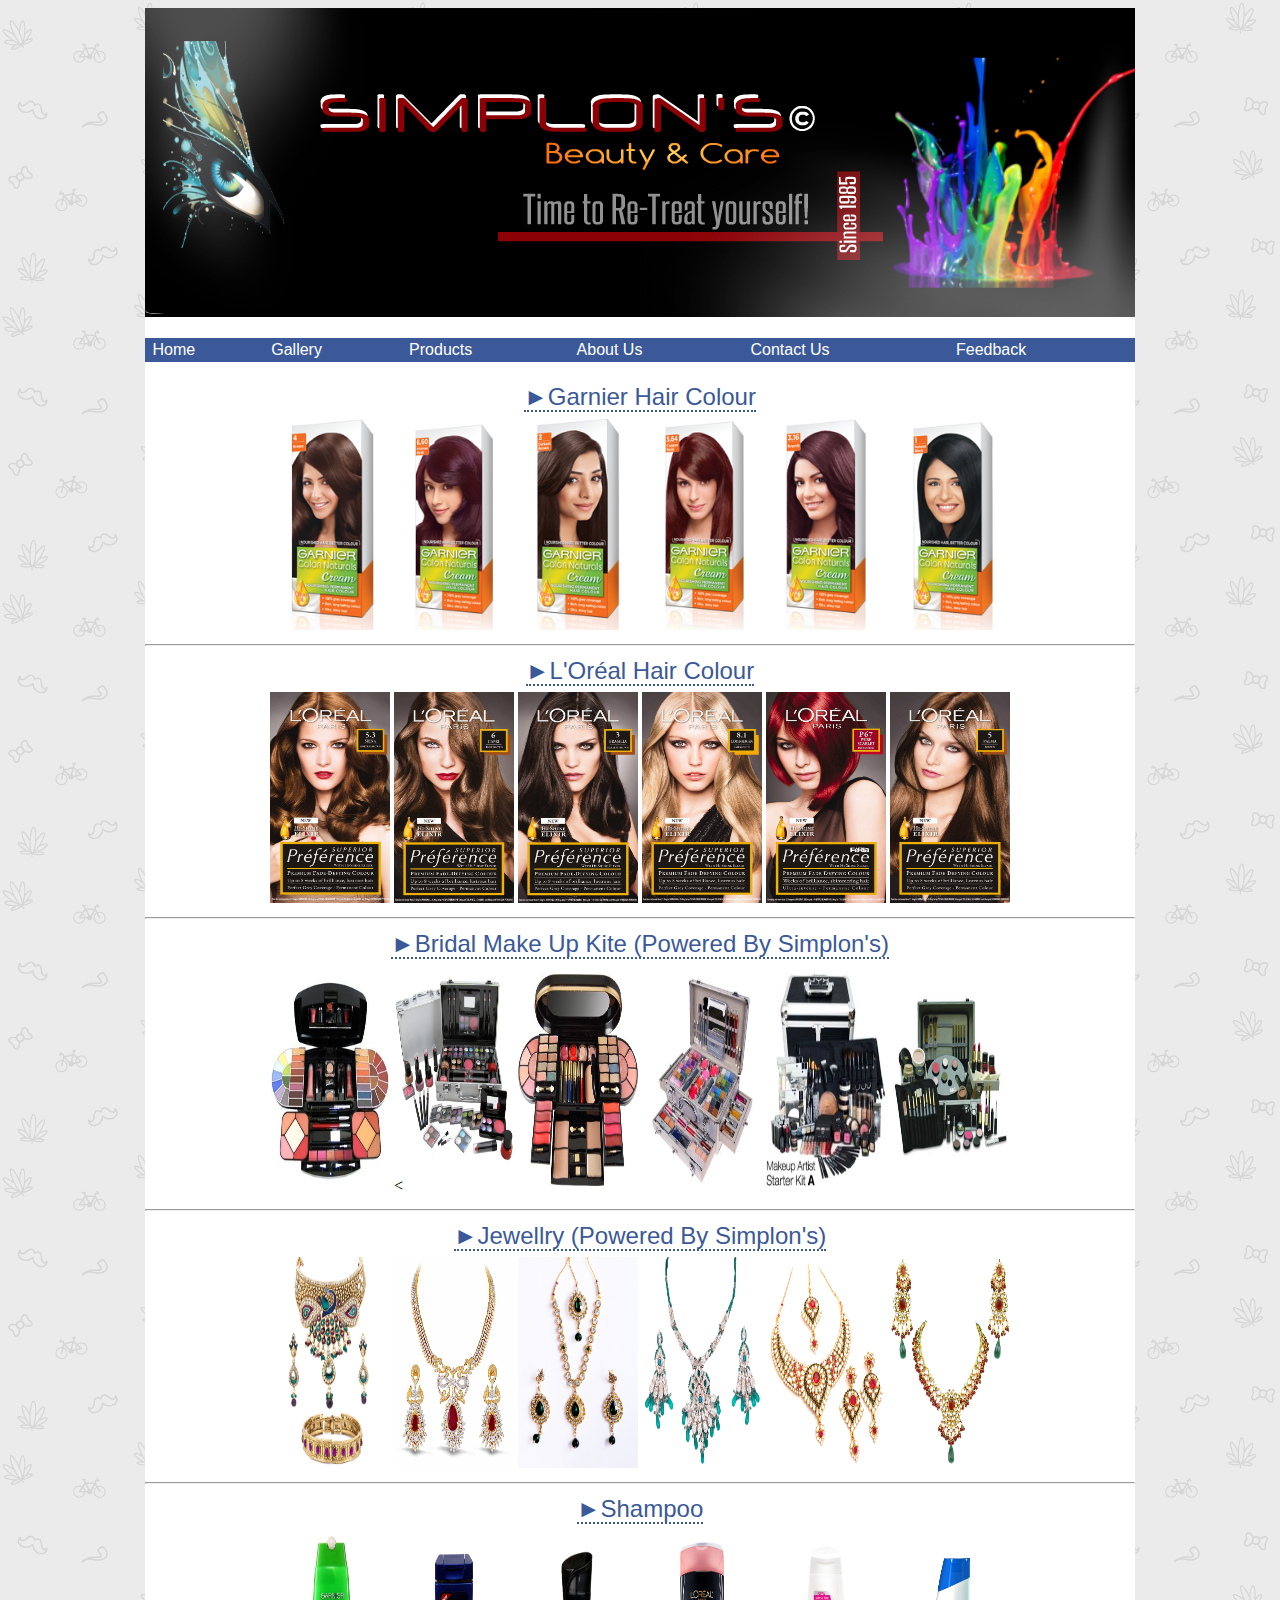
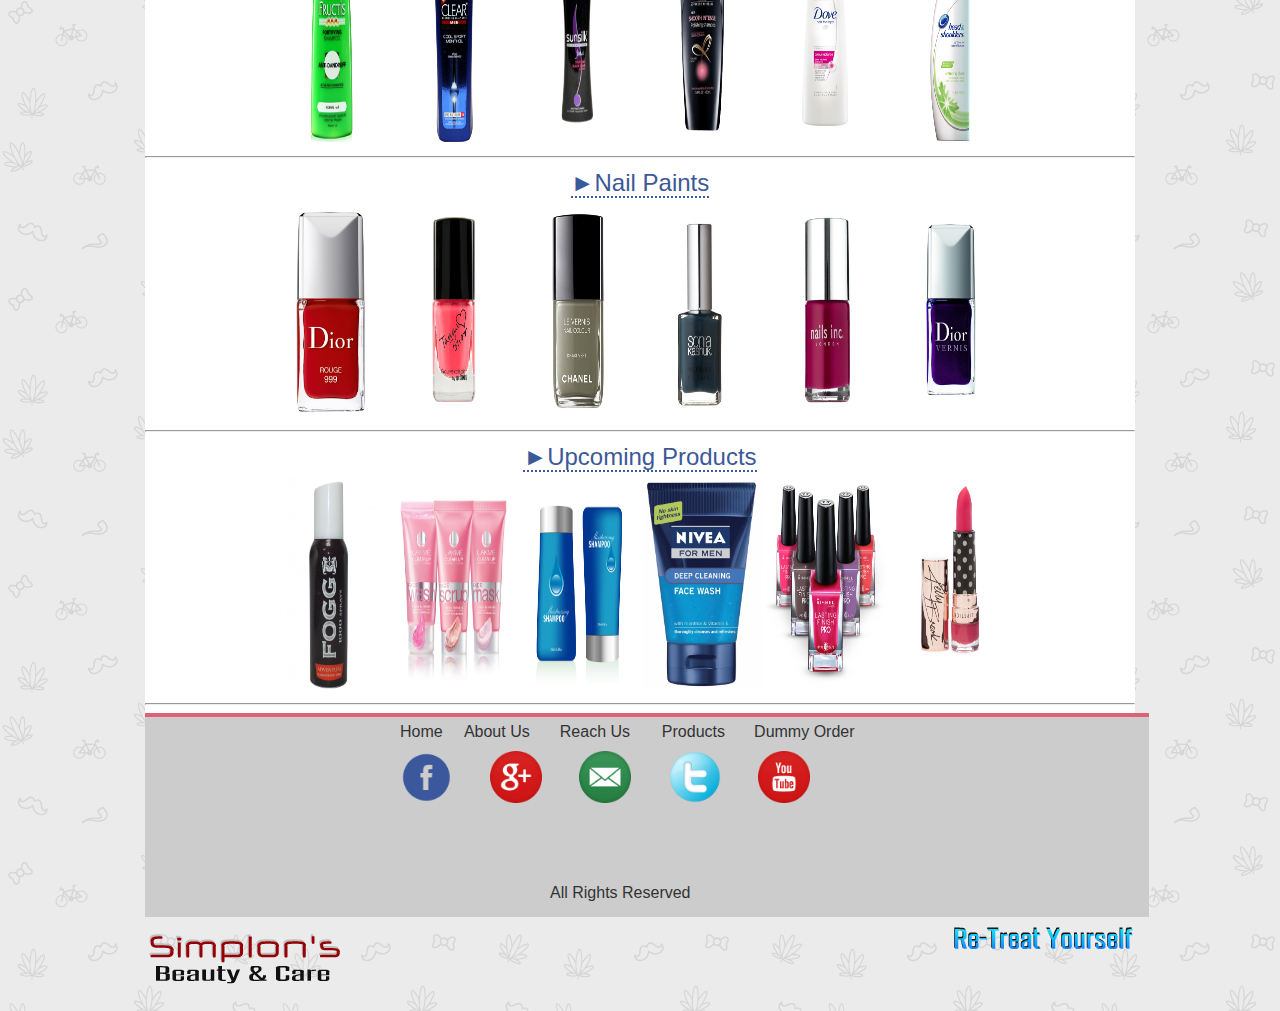
<file: Gallery.html>
<!DOCTYPE html PUBLIC "-//W3C//DTD XHTML 1.0 Transitional//EN" "http://www.w3.org/TR/xhtml1/DTD/xhtml1-transitional.dtd">
<html xmlns="http://www.w3.org/1999/xhtml">
<head>
<meta http-equiv="Content-Type" content="text/html; charset=utf-8" />
<title>Simplon's Beauty & Care | Re-Treat Your Self</title>

</head>
<link href="CSS/ninja-slider.css" rel="stylesheet" type="text/css" /><!--Slider css-->
<link href="CSS/productsimagecaption.css" rel="stylesheet" type="text/css" /><!--Products Image Caption Css-->
<script src="Javascript/ninja-slider.js" type="text/javascript"></script><!--Slider Javascript-->
<link rel="stylesheet" href="CSS/Mainwebsite.css" /><!--main website css-->
<link rel="stylesheet" href="CSS/Navbar.css" />
<link type="text/javascript" href="Javascript/Navbar.js" />


<div class="wrapper">
<body>

<header>
</header>



<!--Nav bar starts here-->

<table width="990" border="0" bgcolor="#3b5998">
  <tr>
    <td><a href="Index.html" target="_blank" class="links">&nbsp;Home</a></td>
    <td><a href="Gallery.html" target="_blank" class="links">&nbsp;Gallery</a></td>
    <td><a href="Products.html" target="_blank" class="links">&nbsp;Products</a></td>
    <td><a href="About Us.html" target="_blank" class="links">&nbsp;About Us</a></td>
    <td><a href="Contact Us.html" target="_blank" class="links">&nbsp;Contact Us</a></td>
    <td><a href="Feedback.html" target="_blank" class="links">&nbsp;Feedback</a></td>
  </tr>
</table>

<!--Nav bar ends here-->
<br />
<center>
<!--Start Of Garneir Hair colours-->
<table width="200" border="0" >
  <tr>
    <td><center><font style="font-family:'Trebuchet MS', Arial, Helvetica, sans-serif" color="#3b5998" class="titles" size="+2">►Garnier Hair Colour</font></td>
  </tr>
  <tr>
    <td><table width="200" border="0">
  <tr>
    <td>
    <img src="Images/Haircolour (1).png" width="120px" height="211.6px" />
     </td>
    <td>
    <img src="Images/Haircolour (2).png" width="120px" height="211.6px" />
    </td>
    <td>
    <img src="Images/Haircolour (3).png" width="120px" height="211.6px" />
   
  </td>
    <td>
    <img src="Images/Haircolour (4).png" width="120px" height="211.6px" />
    </td>
    <td>
    <img src="Images/Haircolour (5).png" width="120px" height="211.6px" />
    </td>
    <td>
    <img src="Images/Haircolour (6).png" width="120px" height="211.6px" />
    </td>
    
  </tr>
</table>
</td>
  </tr>
</table>
<!--End Of Garneir Hair colours-->
<hr style="background-color:#333" style="border:solid 1px #333333" />
<!--Start Of Loreal Hair colours-->
<table width="100" border="0" >
  <tr>
    <td><center><font style="font-family:'Trebuchet MS', Arial, Helvetica, sans-serif" color="#3b5998" class="titles" size="+2">►L'Oréal Hair Colour</font></td>
  </tr>
  <tr>
    <td><table width="200" border="0">
  <tr>
    <td>
    <img src="Images/LorealHaircolours (1).jpg" width="120px" height="211.6px" />
    </td>
    <td>
    <img src="Images/LorealHaircolours (2).jpg" width="120px" height="211.6px" />
    </td>
    <td>
    <img src="Images/LorealHaircolours (3).jpg" width="120px" height="211.6px" />
    </td>
    <td>
    <img src="Images/LorealHaircolours (4).jpg" width="120px" height="211.6px" />
    </td>
    <td>
    <img src="Images/LorealHaircolours (7).jpg" width="120px" height="211.6px" />
    </td>
    <td>
    <img src="Images/LorealHaircolours (6).jpg" width="120px" height="211.6px" />
    </td>
    
  </tr>
</table>
</td>
  </tr>
</table>
<!--End Of Loreal Section-->
<hr style="background-color:#333" style="border:solid 1px #333333" />
<!--Start of bridal make up kit-->
<table width="100" border="0" >
  <tr>
    <td><center><font style="font-family:'Trebuchet MS', Arial, Helvetica, sans-serif" color="#3b5998" class="titles" size="+2">►Bridal Make Up Kite (Powered By Simplon's)</font></td>
  </tr>
  <tr>
    <td><table width="200" border="0">
  <tr>
    <td>
    <img src="Images/Bridal makeup (3).jpg" width="120px" height="211.6px" />
     </td>
    <td>
    <img src="Images/Bridal makeup (6).jpg" width="120px" height="211.6px" />
    <</td>
    <td>
    <img src="Images/Bridal makeup (5).jpg" width="120px" height="211.6px" />
    </td>
    <td>
    <img src="Images/Bridal makeup (4).jpg" width="120px" height="211.6px" />
    </td>
    <td>
    <img src="Images/Bridal makeup (2).jpg" width="120px" height="211.6px" />
    </td>
    <td>
    <img src="Images/Bridal makeup (1).jpg" width="120px" height="211.6px" />
    </td>
    
  </tr>
</table>
</td>
  </tr>
</table>
<!--End Of Garneir Hair colours-->
<hr style="background-color:#333" style="border:solid 1px #333333" />
<!--Start of Jewelry-->
<table width="100" border="0" >
  <tr>
    <td><center><font style="font-family:'Trebuchet MS', Arial, Helvetica, sans-serif" color="#3b5998" class="titles" size="+2">►Jewellry (Powered By Simplon's)</font></td>
  </tr>
  <tr>
    <td><table width="200" border="0">
  <tr>
    <td>
    <img src="Images/Jewellry (5).jpg" width="120px" height="211.6px" />
     </td>
    <td>
    <img src="Images/Jewellry (6).jpg" width="120px" height="211.6px" />
    </td>
    <td>
    <img src="Images/Jewellry (4).jpg" width="120px" height="211.6px" />
    </td>
    <td>
    <img src="Images/Jewellry (3).jpg" width="120px" height="211.6px" />
    </td>
    <td>
    <img src="Images/Jewellry (2).jpg" width="120px" height="211.6px" />
    </td>
    <td>
    <img src="Images/Jewellry (1).jpg" width="120px" height="211.6px" />
    </td>
    
  </tr>
</table>
</td>
  </tr>
</table>
<!--End Of Jewellry-->
<hr style="background-color:#333" style="border:solid 1px #333333" />
<!--Start of Shampoo-->
<table width="100" border="0" >
  <tr>
    <td><center><font style="font-family:'Trebuchet MS', Arial, Helvetica, sans-serif" color="#3b5998" class="titles" size="+2">►Shampoo</font></td>
  </tr>
  <tr>
    <td><table width="200" border="0">
  <tr>
    <td>
    <img src="Images/Shampoo (4).jpg" width="120px" height="211.6px" />
    
</td>
    <td>
    <img src="Images/Shampoo (5).png" width="120px" height="211.6px" />
    </td>
    <td>
    <img src="Images/Shampoo (4).png" width="120px" height="211.6px" />
    </td>
    <td>
    <img src="Images/Shampoo (1).png" width="120px" height="211.6px" />
   
    </td>
    <td>
    <img src="Images/Shampoo.jpg" width="120px" height="211.6px" />
    </td>
    <td>
    <img src="Images/Shampoo (3).jpg" width="120px" height="211.6px" />
    </td>
    
  </tr>
</table>
</td>
  </tr>
</table>
<!--End Of Shampoo-->

<hr style="background-color:#333" style="border:solid 1px #333333" />

<!--Start of Nail Paints-->
<table width="100" border="0" >
  <tr>
    <td><center><font style="font-family:'Trebuchet MS', Arial, Helvetica, sans-serif" color="#3b5998" class="titles" size="+2">►Nail Paints</font></td>
  </tr>
  <tr>
    <td><table width="200" border="0">
  <tr>
    <td>
    <img src="Images/Nailpaints (1).jpg" width="120px" height="211.6px" />
     </td>
    <td>
    <img src="Images/Nailpaints (2).png" width="120px" height="211.6px" />
   </td>
    <td>
    <img src="Images/Nailpaints (3).png" width="120px" height="211.6px" />
    </td>
    <td>
    <img src="Images/Nailpaints (4).png" width="120px" height="211.6px" />
    </td>
    <td>
    <img src="Images/Nailpaints(5).png" width="120px" height="211.6px" />
    </td>
    <td>
    <img src="Images/Nailpaints(6).png" width="120px" height="211.6px" />
    </td>
    
  </tr>
</table>
</td>
  </tr>
</table>
<!--End Of nailpaints-->

<hr style="background-color:#333" style="border:solid 1px #333333" />
<!--Start of Upcoming Products-->
<table width="100" border="0" >
  <tr>
    <td><center><font style="font-family:'Trebuchet MS', Arial, Helvetica, sans-serif" color="#3b5998" class="titles" size="+2">►Upcoming Products</font></td>
  </tr>
  <tr>
    <td><table width="200" border="0">
  <tr>
    <td>
    <img src="Images/Upcoming products (2).jpg" width="120px" height="211.6px" />
     </td>
    <td>
    <img src="Images/Upcoming products (1).jpg" width="120px" height="211.6px" />
    </td>
    <td>
    <img src="Images/Upcoming products (3).jpg" width="120px" height="211.6px" />
    </td>
    <td>
    <img src="Images/Upcoming products (4).jpg" width="120px" height="211.6px" />
    </td>
    <td>
    <img src="Images/Upcoming products (5).jpg" width="120px" height="211.6px" />
    </td>
    <td>
    <img src="Images/Upcoming products (6).jpg" width="120px" height="211.6px" />
    </td>
    
  </tr>
</table>
</td>
  </tr>
</table>
<!--End Of nailpaints-->
<hr style="background-color:#333" style="border:solid 1px #333333" />
</center>

<!--Footer Starts Here-->
<footer class="productfter"> <table width="500" border="0" align="center">
  <tr>
    <td><!--Footer Links Section--><table width="500" border="0">
  <tr>
    <td><a href="Index.html" target="_blank" class="linksfoortr"><font style="font-family:'Trebuchet MS', Arial, Helvetica, sans-serif" color="#333333">Home</font></a></td>
    
    
    <td><a href="About Us.html" target="_blank" class="linksfoortr"><font style="font-family:'Trebuchet MS', Arial, Helvetica, sans-serif" color="#333333">About Us</font></td>
    
    
    <td><a href="Map.html" target="_blank" class="linksfoortr"><font style="font-family:'Trebuchet MS', Arial, Helvetica, sans-serif" color="#333333">Reach Us</font></td>
    
    
    <td><a href="Products.html" target="_blank" class="linksfoortr"><font style="font-family:'Trebuchet MS', Arial, Helvetica, sans-serif" color="#333333">Products</font></td>
    
    
    <td><a href="Dummy Order.html" target="_blank" class="linksfoortr"><font style="font-family:'Trebuchet MS', Arial, Helvetica, sans-serif" color="#333333">Dummy Order</font></td><!--Footer Links Section Ends-->
  </tr>
</table>
</td>
  </tr>
  <tr>
    <td><!--Social Media/networks section Section--><table width="450" border="0">
  <tr>
    <td><a href="www.facebook.com" target="_blank"><img src="Images/facebook_circle_color-512.png" width="52px" height="52px" /></a></td>
    <td><a href="https://plus.google.com/" target="_blank"><img src="Images/google-plus-icon.png" width="52px" height="52px" /></a></td>
    <td><img src="Images/email-icon.png" width="52px" height="52px" /></td>
    <td><a href="www.twitter.com" target="_blank"><img src="Images/social_twitter_button_blue.png" width="52px" height="52px" /></a></td>
    <td><a href="www.youtube.com" target="_blank"><img src="Images/youtube_icon_by_iza_nagi-d7anb4l.png" width="52px" height="52px" /></a></td>
  </tr>
</table></td><!--Social media Ends-->
  </tr>
</table>
<br />
<br />
<br />
<br />
<table width="200" border="0" align="center">
  <tr>
    <td><font style="font-family:'Trebuchet MS', Arial, Helvetica, sans-serif" color="#333333" >All Rights Reserved
    </font></td>
  </tr>
</table>
<img src="Images/footer icon simplon's.png" />
<table width="200" border="0" align="right">
  <tr>
    <td><img src="Images/re treat.png" /></td>
  </tr>
</table>

<!--footer ends here -->
 </footer>

</body>
</div>
</html>
</file>
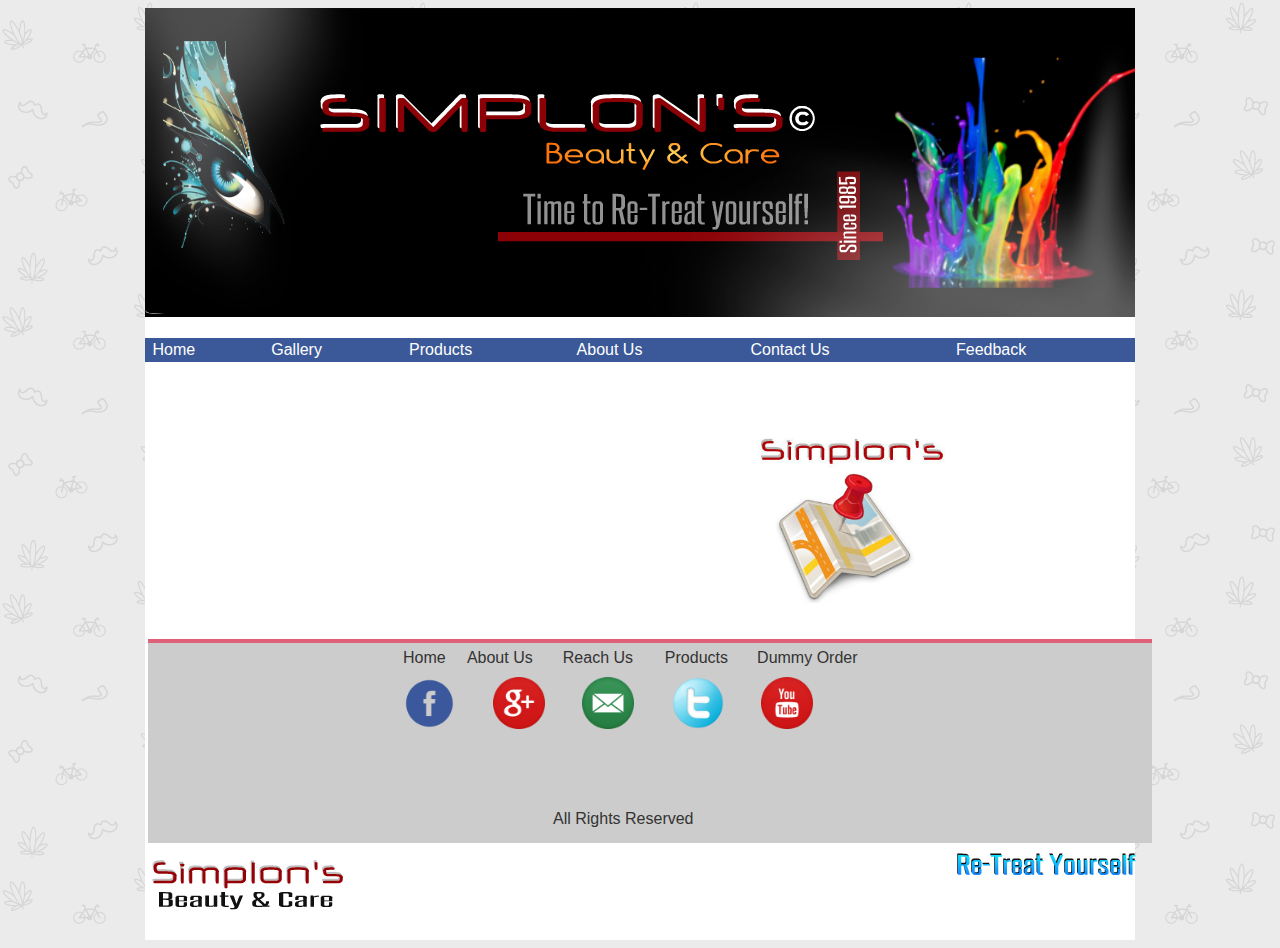
<file: Map.html>
<!DOCTYPE html PUBLIC "-//W3C//DTD XHTML 1.0 Transitional//EN" "http://www.w3.org/TR/xhtml1/DTD/xhtml1-transitional.dtd">
<html xmlns="http://www.w3.org/1999/xhtml">
<head>
<meta http-equiv="Content-Type" content="text/html; charset=utf-8" />
<title>Simplon's Beauty & Care | Re-Treat Your Self</title>

</head>
<link href="CSS/ninja-slider.css" rel="stylesheet" type="text/css" /><!--Slider css-->
<link href="CSS/productsimagecaption.css" rel="stylesheet" type="text/css" /><!--Products Image Caption Css-->
<script src="Javascript/ninja-slider.js" type="text/javascript"></script><!--Slider Javascript-->
<link rel="stylesheet" href="CSS/Mainwebsite.css" /><!--main website css-->
<link rel="stylesheet" href="CSS/Navbar.css" />
<link type="text/javascript" href="Javascript/Navbar.js" />


<div class="wrapper">
<body>

<header>
</header>






<!--Nav bar starts here-->

<table width="990" border="0" bgcolor="#3b5998">
  <tr>
    <td><a href="Index.html" target="_blank" class="links">&nbsp;Home</a></td>
    <td><a href="Gallery.html" target="_blank" class="links">&nbsp;Gallery</a></td>
    <td><a href="Products.html" target="_blank" class="links">&nbsp;Products</a></td>
    <td><a href="About Us.html" target="_blank" class="links">&nbsp;About Us</a></td>
    <td><a href="Contact Us.html" target="_blank" class="links">&nbsp;Contact Us</a></td>
    <td><a href="Feedback.html" target="_blank" class="links">&nbsp;Feedback</a></td>
  </tr>
</table>

<!--Nav bar ends here-->
<br />

<table width="900" border="0">
  <tr>
    <td><table width="600" border="0">
  <tr>
    <td><script type="text/javascript" src="http://maps.google.com/maps/api/js?sensor=false"></script><div style="overflow:hidden;height:250px;width:600px;"><div id="gmap_canvas" style="height:250px;width:600px;"></div><style>#gmap_canvas img{max-width:none!important;background:none!important}</style><a class="google-map-code" href="http://www.trivoo.net/gutscheine/redcoon/" id="get-map-data">trivoo.net</a></div><script type="text/javascript"> function init_map(){var myOptions = {zoom:14,center:new google.maps.LatLng(24.9380443,67.15171480000004),mapTypeId: google.maps.MapTypeId.ROADMAP};map = new google.maps.Map(document.getElementById("gmap_canvas"), myOptions);marker = new google.maps.Marker({map: map,position: new google.maps.LatLng(24.9380443, 67.15171480000004)});infowindow = new google.maps.InfoWindow({content:"<b>Simplons Beauty and Care</b><br/>Aptech Gulshan Campus<br/> Karachi" });google.maps.event.addListener(marker, "click", function(){infowindow.open(map,marker);});infowindow.open(map,marker);}google.maps.event.addDomListener(window, 'load', init_map);</script> </td>
    <td><img src="Images/Map.jpg" width="200px" /></td>
  </tr>
</table>




<!--Footer Starts Here-->
<footer class="productfter"> <table width="500" border="0" align="center">
  <tr>
    <td><!--Footer Links Section--><table width="500" border="0">
  <tr>
    <td><a href="Index.html" target="_blank" class="linksfoortr"><font style="font-family:'Trebuchet MS', Arial, Helvetica, sans-serif" color="#333333">Home</font></a></td>
    
    
    <td><a href="About Us.html" target="_blank" class="linksfoortr"><font style="font-family:'Trebuchet MS', Arial, Helvetica, sans-serif" color="#333333">About Us</font></td>
    
    
    <td><a href="Map.html" target="_blank" class="linksfoortr"><font style="font-family:'Trebuchet MS', Arial, Helvetica, sans-serif" color="#333333">Reach Us</font></td>
    
    
    <td><a href="Products.html" target="_blank" class="linksfoortr"><font style="font-family:'Trebuchet MS', Arial, Helvetica, sans-serif" color="#333333">Products</font></td>
    
    
    <td><a href="Dummy Order.html" target="_blank" class="linksfoortr"><font style="font-family:'Trebuchet MS', Arial, Helvetica, sans-serif" color="#333333">Dummy Order</font></td><!--Footer Links Section Ends-->
  </tr>
</table>
</td>
  </tr>
  <tr>
    <td><!--Social Media/networks section Section--><table width="450" border="0">
  <tr>
    <td><a href="www.facebook.com" target="_blank"><img src="Images/facebook_circle_color-512.png" width="52px" height="52px" /></a></td>
    <td><a href="https://plus.google.com/" target="_blank"><img src="Images/google-plus-icon.png" width="52px" height="52px" /></a></td>
    <td><img src="Images/email-icon.png" width="52px" height="52px" /></td>
    <td><a href="www.twitter.com" target="_blank"><img src="Images/social_twitter_button_blue.png" width="52px" height="52px" /></a></td>
    <td><a href="www.youtube.com" target="_blank"><img src="Images/youtube_icon_by_iza_nagi-d7anb4l.png" width="52px" height="52px" /></a></td>
  </tr>
</table></td><!--Social media Ends-->
  </tr>
</table>
<br />
<br />
<br />
<br />
<table width="200" border="0" align="center">
  <tr>
    <td><font style="font-family:'Trebuchet MS', Arial, Helvetica, sans-serif" color="#333333" >All Rights Reserved
    </font></td>
  </tr>
</table>
<img src="Images/footer icon simplon's.png" />
<table width="200" border="0" align="right">
  <tr>
    <td><img src="Images/re treat.png" /></td>
  </tr>
</table>

<!--footer ends here -->
 </footer>

</body>
</div>
</html>
</file>
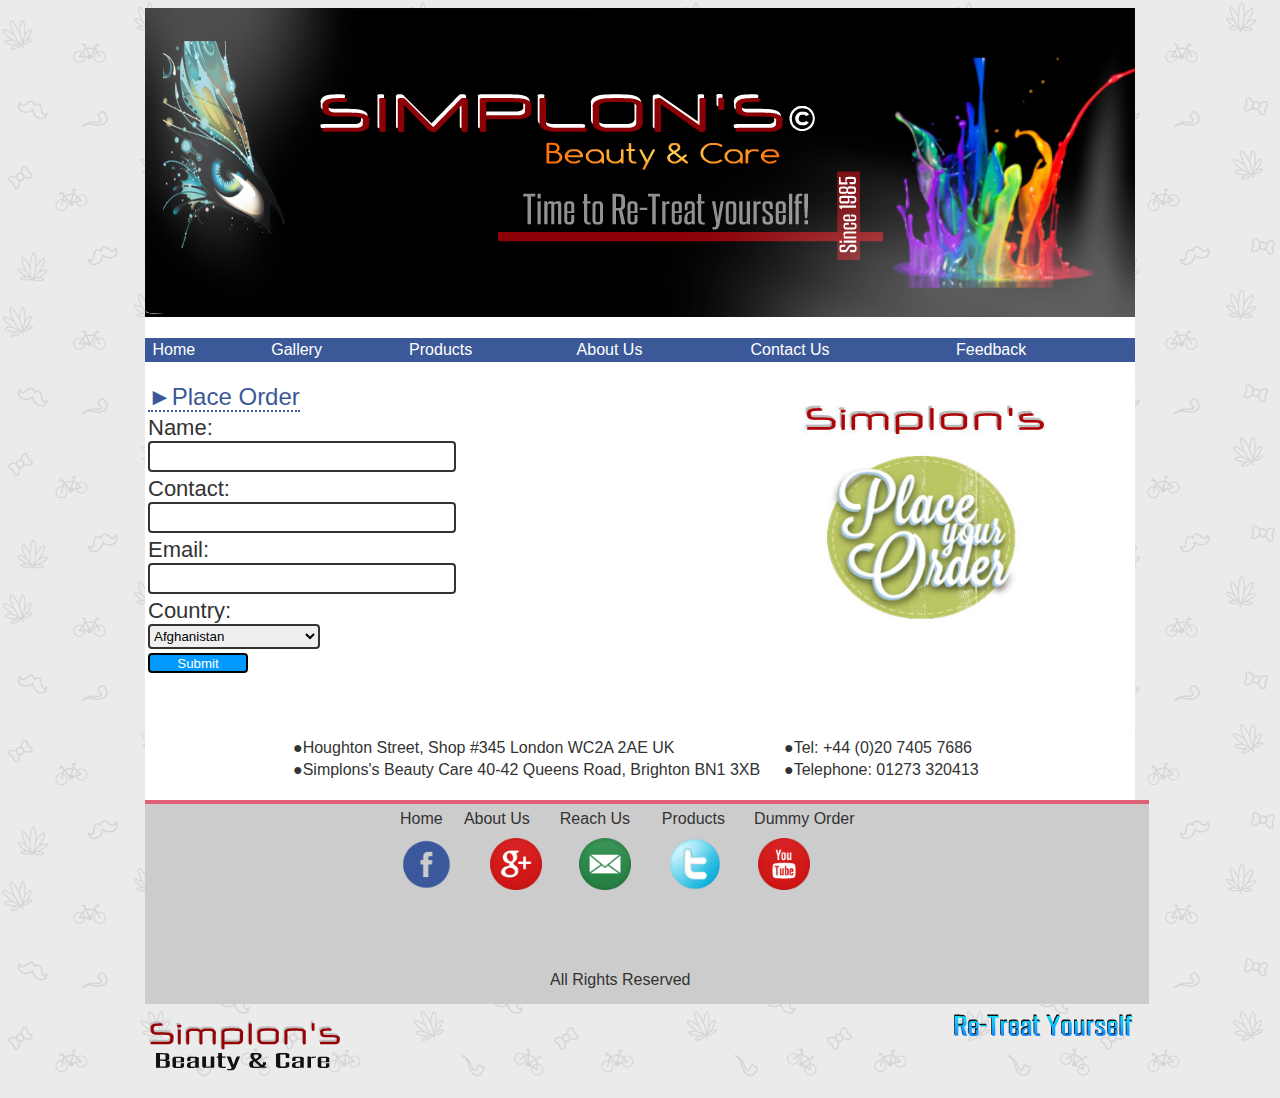
<file: Place Order.html>
<!DOCTYPE html PUBLIC "-//W3C//DTD XHTML 1.0 Transitional//EN" "http://www.w3.org/TR/xhtml1/DTD/xhtml1-transitional.dtd">
<html xmlns="http://www.w3.org/1999/xhtml">
<head>
<meta http-equiv="Content-Type" content="text/html; charset=utf-8" />
<title>Simplon's Beauty & Care | Re-Treat Your Self</title>

</head>
<link href="CSS/ninja-slider.css" rel="stylesheet" type="text/css" /><!--Slider css-->
<link href="CSS/Image Captions.css" rel="stylesheet" type="text/css" /><!--Image Caption Css-->
<script src="Javascript/ninja-slider.js" type="text/javascript"></script><!--Slider Javascript-->
<link rel="stylesheet" href="CSS/Mainwebsite.css" /><!--main website css-->
<link rel="stylesheet" href="CSS/Navbar.css" />
<link type="text/javascript" href="Javascript/Navbar.js" />


<div class="wrapper">
<body>

<header>
</header>



<!--Nav bar starts here-->

<table width="990" border="0" bgcolor="#3b5998">
  <tr>
    <td><a href="Index.html" target="_blank" class="links">&nbsp;Home</a></td>
    <td><a href="Gallery.html" target="_blank" class="links">&nbsp;Gallery</a></td>
    <td><a href="Products.html" target="_blank" class="links">&nbsp;Products</a></td>
    <td><a href="About Us.html" target="_blank" class="links">&nbsp;About Us</a></td>
    <td><a href="Contact Us.html" target="_blank" class="links">&nbsp;Contact Us</a></td>
    <td><a href="Feedback.html" target="_blank" class="links">&nbsp;Feedback</a></td>
  </tr>
</table>

<!--Nav bar ends here-->
<br />

<table width="200" border="0" align="right">
  <tr>
    <td><img src="Images/placeorder.jpg" width="400px" height="350px" /></td>   
  </tr>

</table>


<!--Feebback Starts here-->
<table width="500" border="0">
  <tr>
    <td><font style="font-family:'Trebuchet MS', Arial, Helvetica, sans-serif" color="#3b5998" class="titles" size="+2">►Place Order</font></td>
  </tr>
  <tr>
    <td><font class="feedfont">Name:<br /><input name="" type="text" class="textinput" required="required" /></td>
  </tr>
  <tr>
    <td><font class="feedfont">Contact:<br /><input name="" type="text" class="textinput" /></td>
  </tr>
  <tr>
    <td><font class="feedfont">Email:<br /><input name="" type="text" class="textinput" /></td>
  </tr>
  <tr>
    <td><font class="feedfont">Country:<br /><select style="width:172px" class="textinput">
	<option value="Afghanistan" title="Afghanistan">Afghanistan</option>
	<option value="Åland Islands" title="Åland Islands">Åland Islands</option>
	<option value="Albania" title="Albania">Albania</option>
	<option value="Algeria" title="Algeria">Algeria</option>
	<option value="American Samoa" title="American Samoa">American Samoa</option>
	<option value="Andorra" title="Andorra">Andorra</option>
	<option value="Angola" title="Angola">Angola</option>
	<option value="Anguilla" title="Anguilla">Anguilla</option>
	<option value="Antarctica" title="Antarctica">Antarctica</option>
	<option value="Antigua and Barbuda" title="Antigua and Barbuda">Antigua and Barbuda</option>
	<option value="Argentina" title="Argentina">Argentina</option>
	<option value="Armenia" title="Armenia">Armenia</option>
	<option value="Aruba" title="Aruba">Aruba</option>
	<option value="Australia" title="Australia">Australia</option>
	<option value="Austria" title="Austria">Austria</option>
	<option value="Azerbaijan" title="Azerbaijan">Azerbaijan</option>
	<option value="Bahamas" title="Bahamas">Bahamas</option>
	<option value="Bahrain" title="Bahrain">Bahrain</option>
	<option value="Bangladesh" title="Bangladesh">Bangladesh</option>
	<option value="Barbados" title="Barbados">Barbados</option>
	<option value="Belarus" title="Belarus">Belarus</option>
	<option value="Belgium" title="Belgium">Belgium</option>
	<option value="Belize" title="Belize">Belize</option>
	<option value="Benin" title="Benin">Benin</option>
	<option value="Bermuda" title="Bermuda">Bermuda</option>
	<option value="Bhutan" title="Bhutan">Bhutan</option>
	<option value="Bolivia, Plurinational State of" title="Bolivia, Plurinational State of">Bolivia, Plurinational State of</option>
	<option value="Bonaire, Sint Eustatius and Saba" title="Bonaire, Sint Eustatius and Saba">Bonaire, Sint Eustatius and Saba</option>
	<option value="Bosnia and Herzegovina" title="Bosnia and Herzegovina">Bosnia and Herzegovina</option>
	<option value="Botswana" title="Botswana">Botswana</option>
	<option value="Bouvet Island" title="Bouvet Island">Bouvet Island</option>
	<option value="Brazil" title="Brazil">Brazil</option>
	<option value="British Indian Ocean Territory" title="British Indian Ocean Territory">British Indian Ocean Territory</option>
	<option value="Brunei Darussalam" title="Brunei Darussalam">Brunei Darussalam</option>
	<option value="Bulgaria" title="Bulgaria">Bulgaria</option>
	<option value="Burkina Faso" title="Burkina Faso">Burkina Faso</option>
	<option value="Burundi" title="Burundi">Burundi</option>
	<option value="Cambodia" title="Cambodia">Cambodia</option>
	<option value="Cameroon" title="Cameroon">Cameroon</option>
	<option value="Canada" title="Canada">Canada</option>
	<option value="Cape Verde" title="Cape Verde">Cape Verde</option>
	<option value="Cayman Islands" title="Cayman Islands">Cayman Islands</option>
	<option value="Central African Republic" title="Central African Republic">Central African Republic</option>
	<option value="Chad" title="Chad">Chad</option>
	<option value="Chile" title="Chile">Chile</option>
	<option value="China" title="China">China</option>
	<option value="Christmas Island" title="Christmas Island">Christmas Island</option>
	<option value="Cocos (Keeling) Islands" title="Cocos (Keeling) Islands">Cocos (Keeling) Islands</option>
	<option value="Colombia" title="Colombia">Colombia</option>
	<option value="Comoros" title="Comoros">Comoros</option>
	<option value="Congo" title="Congo">Congo</option>
	<option value="Congo, the Democratic Republic of the" title="Congo, the Democratic Republic of the">Congo, the Democratic Republic of the</option>
	<option value="Cook Islands" title="Cook Islands">Cook Islands</option>
	<option value="Costa Rica" title="Costa Rica">Costa Rica</option>
	<option value="Côte d'Ivoire" title="Côte d'Ivoire">Côte d'Ivoire</option>
	<option value="Croatia" title="Croatia">Croatia</option>
	<option value="Cuba" title="Cuba">Cuba</option>
	<option value="Curaçao" title="Curaçao">Curaçao</option>
	<option value="Cyprus" title="Cyprus">Cyprus</option>
	<option value="Czech Republic" title="Czech Republic">Czech Republic</option>
	<option value="Denmark" title="Denmark">Denmark</option>
	<option value="Djibouti" title="Djibouti">Djibouti</option>
	<option value="Dominica" title="Dominica">Dominica</option>
	<option value="Dominican Republic" title="Dominican Republic">Dominican Republic</option>
	<option value="Ecuador" title="Ecuador">Ecuador</option>
	<option value="Egypt" title="Egypt">Egypt</option>
	<option value="El Salvador" title="El Salvador">El Salvador</option>
	<option value="Equatorial Guinea" title="Equatorial Guinea">Equatorial Guinea</option>
	<option value="Eritrea" title="Eritrea">Eritrea</option>
	<option value="Estonia" title="Estonia">Estonia</option>
	<option value="Ethiopia" title="Ethiopia">Ethiopia</option>
	<option value="Falkland Islands (Malvinas)" title="Falkland Islands (Malvinas)">Falkland Islands (Malvinas)</option>
	<option value="Faroe Islands" title="Faroe Islands">Faroe Islands</option>
	<option value="Fiji" title="Fiji">Fiji</option>
	<option value="Finland" title="Finland">Finland</option>
	<option value="France" title="France">France</option>
	<option value="French Guiana" title="French Guiana">French Guiana</option>
	<option value="French Polynesia" title="French Polynesia">French Polynesia</option>
	<option value="French Southern Territories" title="French Southern Territories">French Southern Territories</option>
	<option value="Gabon" title="Gabon">Gabon</option>
	<option value="Gambia" title="Gambia">Gambia</option>
	<option value="Georgia" title="Georgia">Georgia</option>
	<option value="Germany" title="Germany">Germany</option>
	<option value="Ghana" title="Ghana">Ghana</option>
	<option value="Gibraltar" title="Gibraltar">Gibraltar</option>
	<option value="Greece" title="Greece">Greece</option>
	<option value="Greenland" title="Greenland">Greenland</option>
	<option value="Grenada" title="Grenada">Grenada</option>
	<option value="Guadeloupe" title="Guadeloupe">Guadeloupe</option>
	<option value="Guam" title="Guam">Guam</option>
	<option value="Guatemala" title="Guatemala">Guatemala</option>
	<option value="Guernsey" title="Guernsey">Guernsey</option>
	<option value="Guinea" title="Guinea">Guinea</option>
	<option value="Guinea-Bissau" title="Guinea-Bissau">Guinea-Bissau</option>
	<option value="Guyana" title="Guyana">Guyana</option>
	<option value="Haiti" title="Haiti">Haiti</option>
	<option value="Heard Island and McDonald Islands" title="Heard Island and McDonald Islands">Heard Island and McDonald Islands</option>
	<option value="Holy See (Vatican City State)" title="Holy See (Vatican City State)">Holy See (Vatican City State)</option>
	<option value="Honduras" title="Honduras">Honduras</option>
	<option value="Hong Kong" title="Hong Kong">Hong Kong</option>
	<option value="Hungary" title="Hungary">Hungary</option>
	<option value="Iceland" title="Iceland">Iceland</option>
	<option value="India" title="India">India</option>
	<option value="Indonesia" title="Indonesia">Indonesia</option>
	<option value="Iran, Islamic Republic of" title="Iran, Islamic Republic of">Iran, Islamic Republic of</option>
	<option value="Iraq" title="Iraq">Iraq</option>
	<option value="Ireland" title="Ireland">Ireland</option>
	<option value="Isle of Man" title="Isle of Man">Isle of Man</option>
	<option value="Israel" title="Israel">Israel</option>
	<option value="Italy" title="Italy">Italy</option>
	<option value="Jamaica" title="Jamaica">Jamaica</option>
	<option value="Japan" title="Japan">Japan</option>
	<option value="Jersey" title="Jersey">Jersey</option>
	<option value="Jordan" title="Jordan">Jordan</option>
	<option value="Kazakhstan" title="Kazakhstan">Kazakhstan</option>
	<option value="Kenya" title="Kenya">Kenya</option>
	<option value="Kiribati" title="Kiribati">Kiribati</option>
	<option value="Korea, Democratic People's Republic of" title="Korea, Democratic People's Republic of">Korea, Democratic People's Republic of</option>
	<option value="Korea, Republic of" title="Korea, Republic of">Korea, Republic of</option>
	<option value="Kuwait" title="Kuwait">Kuwait</option>
	<option value="Kyrgyzstan" title="Kyrgyzstan">Kyrgyzstan</option>
	<option value="Lao People's Democratic Republic" title="Lao People's Democratic Republic">Lao People's Democratic Republic</option>
	<option value="Latvia" title="Latvia">Latvia</option>
	<option value="Lebanon" title="Lebanon">Lebanon</option>
	<option value="Lesotho" title="Lesotho">Lesotho</option>
	<option value="Liberia" title="Liberia">Liberia</option>
	<option value="Libya" title="Libya">Libya</option>
	<option value="Liechtenstein" title="Liechtenstein">Liechtenstein</option>
	<option value="Lithuania" title="Lithuania">Lithuania</option>
	<option value="Luxembourg" title="Luxembourg">Luxembourg</option>
	<option value="Macao" title="Macao">Macao</option>
	<option value="Macedonia, the former Yugoslav Republic of" title="Macedonia, the former Yugoslav Republic of">Macedonia, the former Yugoslav Republic of</option>
	<option value="Madagascar" title="Madagascar">Madagascar</option>
	<option value="Malawi" title="Malawi">Malawi</option>
	<option value="Malaysia" title="Malaysia">Malaysia</option>
	<option value="Maldives" title="Maldives">Maldives</option>
	<option value="Mali" title="Mali">Mali</option>
	<option value="Malta" title="Malta">Malta</option>
	<option value="Marshall Islands" title="Marshall Islands">Marshall Islands</option>
	<option value="Martinique" title="Martinique">Martinique</option>
	<option value="Mauritania" title="Mauritania">Mauritania</option>
	<option value="Mauritius" title="Mauritius">Mauritius</option>
	<option value="Mayotte" title="Mayotte">Mayotte</option>
	<option value="Mexico" title="Mexico">Mexico</option>
	<option value="Micronesia, Federated States of" title="Micronesia, Federated States of">Micronesia, Federated States of</option>
	<option value="Moldova, Republic of" title="Moldova, Republic of">Moldova, Republic of</option>
	<option value="Monaco" title="Monaco">Monaco</option>
	<option value="Mongolia" title="Mongolia">Mongolia</option>
	<option value="Montenegro" title="Montenegro">Montenegro</option>
	<option value="Montserrat" title="Montserrat">Montserrat</option>
	<option value="Morocco" title="Morocco">Morocco</option>
	<option value="Mozambique" title="Mozambique">Mozambique</option>
	<option value="Myanmar" title="Myanmar">Myanmar</option>
	<option value="Namibia" title="Namibia">Namibia</option>
	<option value="Nauru" title="Nauru">Nauru</option>
	<option value="Nepal" title="Nepal">Nepal</option>
	<option value="Netherlands" title="Netherlands">Netherlands</option>
	<option value="New Caledonia" title="New Caledonia">New Caledonia</option>
	<option value="New Zealand" title="New Zealand">New Zealand</option>
	<option value="Nicaragua" title="Nicaragua">Nicaragua</option>
	<option value="Niger" title="Niger">Niger</option>
	<option value="Nigeria" title="Nigeria">Nigeria</option>
	<option value="Niue" title="Niue">Niue</option>
	<option value="Norfolk Island" title="Norfolk Island">Norfolk Island</option>
	<option value="Northern Mariana Islands" title="Northern Mariana Islands">Northern Mariana Islands</option>
	<option value="Norway" title="Norway">Norway</option>
	<option value="Oman" title="Oman">Oman</option>
	<option value="Pakistan" title="Pakistan">Pakistan</option>
	<option value="Palau" title="Palau">Palau</option>
	<option value="Palestinian Territory, Occupied" title="Palestinian Territory, Occupied">Palestinian Territory, Occupied</option>
	<option value="Panama" title="Panama">Panama</option>
	<option value="Papua New Guinea" title="Papua New Guinea">Papua New Guinea</option>
	<option value="Paraguay" title="Paraguay">Paraguay</option>
	<option value="Peru" title="Peru">Peru</option>
	<option value="Philippines" title="Philippines">Philippines</option>
	<option value="Pitcairn" title="Pitcairn">Pitcairn</option>
	<option value="Poland" title="Poland">Poland</option>
	<option value="Portugal" title="Portugal">Portugal</option>
	<option value="Puerto Rico" title="Puerto Rico">Puerto Rico</option>
	<option value="Qatar" title="Qatar">Qatar</option>
	<option value="Réunion" title="Réunion">Réunion</option>
	<option value="Romania" title="Romania">Romania</option>
	<option value="Russian Federation" title="Russian Federation">Russian Federation</option>
	<option value="Rwanda" title="Rwanda">Rwanda</option>
	<option value="Saint Barthélemy" title="Saint Barthélemy">Saint Barthélemy</option>
	<option value="Saint Helena, Ascension and Tristan da Cunha" title="Saint Helena, Ascension and Tristan da Cunha">Saint Helena, Ascension and Tristan da Cunha</option>
	<option value="Saint Kitts and Nevis" title="Saint Kitts and Nevis">Saint Kitts and Nevis</option>
	<option value="Saint Lucia" title="Saint Lucia">Saint Lucia</option>
	<option value="Saint Martin (French part)" title="Saint Martin (French part)">Saint Martin (French part)</option>
	<option value="Saint Pierre and Miquelon" title="Saint Pierre and Miquelon">Saint Pierre and Miquelon</option>
	<option value="Saint Vincent and the Grenadines" title="Saint Vincent and the Grenadines">Saint Vincent and the Grenadines</option>
	<option value="Samoa" title="Samoa">Samoa</option>
	<option value="San Marino" title="San Marino">San Marino</option>
	<option value="Sao Tome and Principe" title="Sao Tome and Principe">Sao Tome and Principe</option>
	<option value="Saudi Arabia" title="Saudi Arabia">Saudi Arabia</option>
	<option value="Senegal" title="Senegal">Senegal</option>
	<option value="Serbia" title="Serbia">Serbia</option>
	<option value="Seychelles" title="Seychelles">Seychelles</option>
	<option value="Sierra Leone" title="Sierra Leone">Sierra Leone</option>
	<option value="Singapore" title="Singapore">Singapore</option>
	<option value="Sint Maarten (Dutch part)" title="Sint Maarten (Dutch part)">Sint Maarten (Dutch part)</option>
	<option value="Slovakia" title="Slovakia">Slovakia</option>
	<option value="Slovenia" title="Slovenia">Slovenia</option>
	<option value="Solomon Islands" title="Solomon Islands">Solomon Islands</option>
	<option value="Somalia" title="Somalia">Somalia</option>
	<option value="South Africa" title="South Africa">South Africa</option>
	<option value="South Georgia and the South Sandwich Islands" title="South Georgia and the South Sandwich Islands">South Georgia and the South Sandwich Islands</option>
	<option value="South Sudan" title="South Sudan">South Sudan</option>
	<option value="Spain" title="Spain">Spain</option>
	<option value="Sri Lanka" title="Sri Lanka">Sri Lanka</option>
	<option value="Sudan" title="Sudan">Sudan</option>
	<option value="Suriname" title="Suriname">Suriname</option>
	<option value="Svalbard and Jan Mayen" title="Svalbard and Jan Mayen">Svalbard and Jan Mayen</option>
	<option value="Swaziland" title="Swaziland">Swaziland</option>
	<option value="Sweden" title="Sweden">Sweden</option>
	<option value="Switzerland" title="Switzerland">Switzerland</option>
	<option value="Syrian Arab Republic" title="Syrian Arab Republic">Syrian Arab Republic</option>
	<option value="Taiwan, Province of China" title="Taiwan, Province of China">Taiwan, Province of China</option>
	<option value="Tajikistan" title="Tajikistan">Tajikistan</option>
	<option value="Tanzania, United Republic of" title="Tanzania, United Republic of">Tanzania, United Republic of</option>
	<option value="Thailand" title="Thailand">Thailand</option>
	<option value="Timor-Leste" title="Timor-Leste">Timor-Leste</option>
	<option value="Togo" title="Togo">Togo</option>
	<option value="Tokelau" title="Tokelau">Tokelau</option>
	<option value="Tonga" title="Tonga">Tonga</option>
	<option value="Trinidad and Tobago" title="Trinidad and Tobago">Trinidad and Tobago</option>
	<option value="Tunisia" title="Tunisia">Tunisia</option>
	<option value="Turkey" title="Turkey">Turkey</option>
	<option value="Turkmenistan" title="Turkmenistan">Turkmenistan</option>
	<option value="Turks and Caicos Islands" title="Turks and Caicos Islands">Turks and Caicos Islands</option>
	<option value="Tuvalu" title="Tuvalu">Tuvalu</option>
	<option value="Uganda" title="Uganda">Uganda</option>
	<option value="Ukraine" title="Ukraine">Ukraine</option>
	<option value="United Arab Emirates" title="United Arab Emirates">United Arab Emirates</option>
	<option value="United Kingdom" title="United Kingdom">United Kingdom</option>
	<option value="United States" title="United States">United States</option>
	<option value="United States Minor Outlying Islands" title="United States Minor Outlying Islands">United States Minor Outlying Islands</option>
	<option value="Uruguay" title="Uruguay">Uruguay</option>
	<option value="Uzbekistan" title="Uzbekistan">Uzbekistan</option>
	<option value="Vanuatu" title="Vanuatu">Vanuatu</option>
	<option value="Venezuela, Bolivarian Republic of" title="Venezuela, Bolivarian Republic of">Venezuela, Bolivarian Republic of</option>
	<option value="Viet Nam" title="Viet Nam">Viet Nam</option>
	<option value="Virgin Islands, British" title="Virgin Islands, British">Virgin Islands, British</option>
	<option value="Virgin Islands, U.S." title="Virgin Islands, U.S.">Virgin Islands, U.S.</option>
	<option value="Wallis and Futuna" title="Wallis and Futuna">Wallis and Futuna</option>
	<option value="Western Sahara" title="Western Sahara">Western Sahara</option>
	<option value="Yemen" title="Yemen">Yemen</option>
	<option value="Zambia" title="Zambia">Zambia</option>
	<option value="Zimbabwe" title="Zimbabwe">Zimbabwe</option>
</select></td>
  </tr>

    
  
  <tr>
    <td><input type="button" class="btn" value="Submit" /></td>
  </tr>
</table>
<!--Feedback ends here-->
<br />
<!--Address & phone #-->
<table width="700" border="0" align="center">
  <tr>
    <td><font style="font-family:'Trebuchet MS', Arial, Helvetica, sans-serif" color="#333333">
●Houghton Street, Shop #345
London
WC2A 2AE
UK </font></td>
    <td><font style="font-family:'Trebuchet MS', Arial, Helvetica, sans-serif" color="#333333">●Tel: +44 (0)20 7405 7686
    </font></td>
  </tr>
  
  <tr>
    <td><font style="font-family:'Trebuchet MS', Arial, Helvetica, sans-serif" color="#333333">
●Simplons's Beauty Care

40-42 Queens Road, Brighton

BN1 3XB

</font></td>
    <td><font style="font-family:'Trebuchet MS', Arial, Helvetica, sans-serif" color="#333333">●Telephone: 01273 320413
    </font></td>
  </tr>
  
</table>
<!--Address & phone ends-->
<br />
<!--Footer Starts Here-->
<footer class="productfter"> <table width="500" border="0" align="center">
  <tr>
    <td><!--Footer Links Section--><table width="500" border="0">
  <tr>
    <td><a href="Index.html" target="_blank" class="linksfoortr"><font style="font-family:'Trebuchet MS', Arial, Helvetica, sans-serif" color="#333333">Home</font></a></td>
    
    
    <td><a href="About Us.html" target="_blank" class="linksfoortr"><font style="font-family:'Trebuchet MS', Arial, Helvetica, sans-serif" color="#333333">About Us</font></td>
    
    
    <td><a href="Map.html" target="_blank" class="linksfoortr"><font style="font-family:'Trebuchet MS', Arial, Helvetica, sans-serif" color="#333333">Reach Us</font></td>
    
    
    <td><a href="Products.html" target="_blank" class="linksfoortr"><font style="font-family:'Trebuchet MS', Arial, Helvetica, sans-serif" color="#333333">Products</font></td>
    
    
    <td><a href="Dummy Order.html" target="_blank" class="linksfoortr"><font style="font-family:'Trebuchet MS', Arial, Helvetica, sans-serif" color="#333333">Dummy Order</font></td><!--Footer Links Section Ends-->
  </tr>
</table>
</td>
  </tr>
  <tr>
    <td><!--Social Media/networks section Section--><table width="450" border="0">
  <tr>
    <td><a href="www.facebook.com" target="_blank"><img src="Images/facebook_circle_color-512.png" width="52px" height="52px" /></a></td>
    <td><a href="https://plus.google.com/" target="_blank"><img src="Images/google-plus-icon.png" width="52px" height="52px" /></a></td>
    <td><img src="Images/email-icon.png" width="52px" height="52px" /></td>
    <td><a href="www.twitter.com" target="_blank"><img src="Images/social_twitter_button_blue.png" width="52px" height="52px" /></a></td>
    <td><a href="www.youtube.com" target="_blank"><img src="Images/youtube_icon_by_iza_nagi-d7anb4l.png" width="52px" height="52px" /></a></td>
  </tr>
</table></td><!--Social media Ends-->
  </tr>
</table>
<br />
<br />
<br />
<br />
<table width="200" border="0" align="center">
  <tr>
    <td><font style="font-family:'Trebuchet MS', Arial, Helvetica, sans-serif" color="#333333" >All Rights Reserved
    </font></td>
  </tr>
</table>
<img src="Images/footer icon simplon's.png" />
<table width="200" border="0" align="right">
  <tr>
    <td><img src="Images/re treat.png" /></td>
  </tr>
</table>

<!--footer ends here -->
 </footer>
</body>
</div>
</html>
</file>
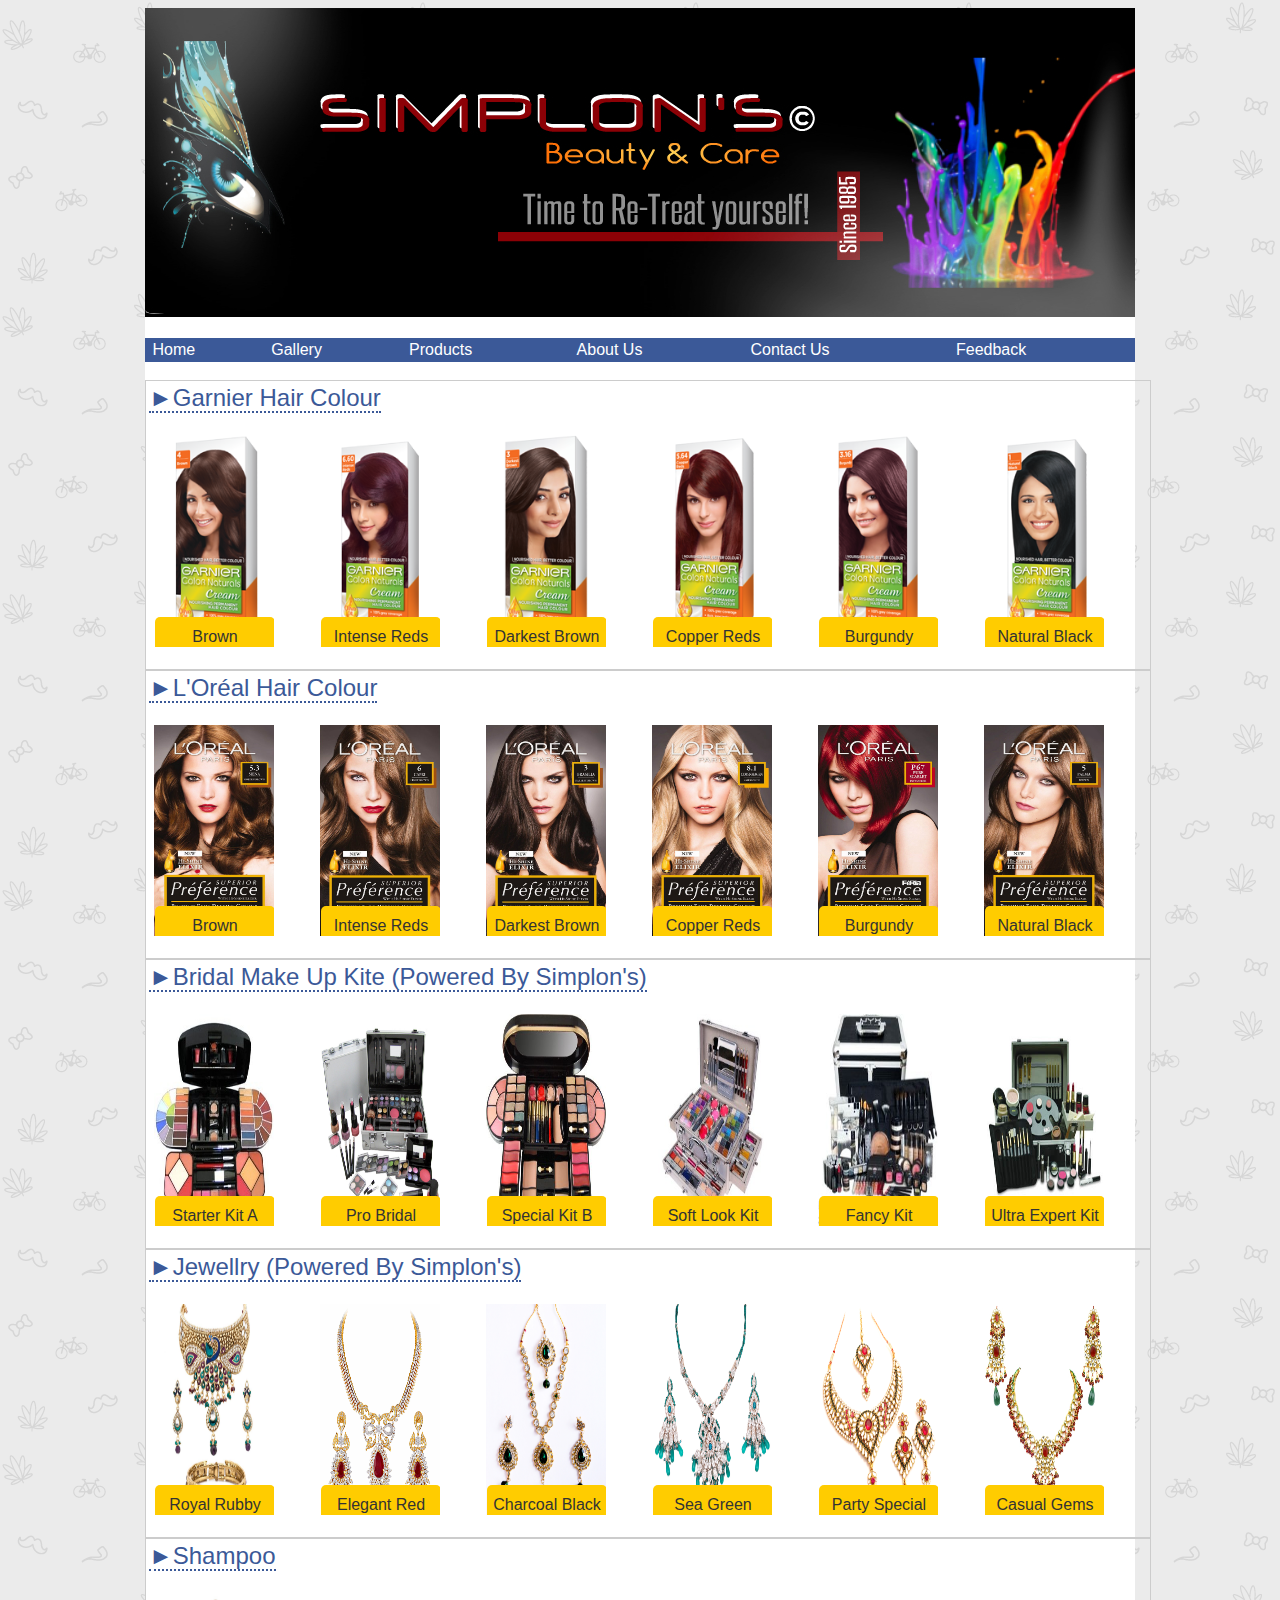
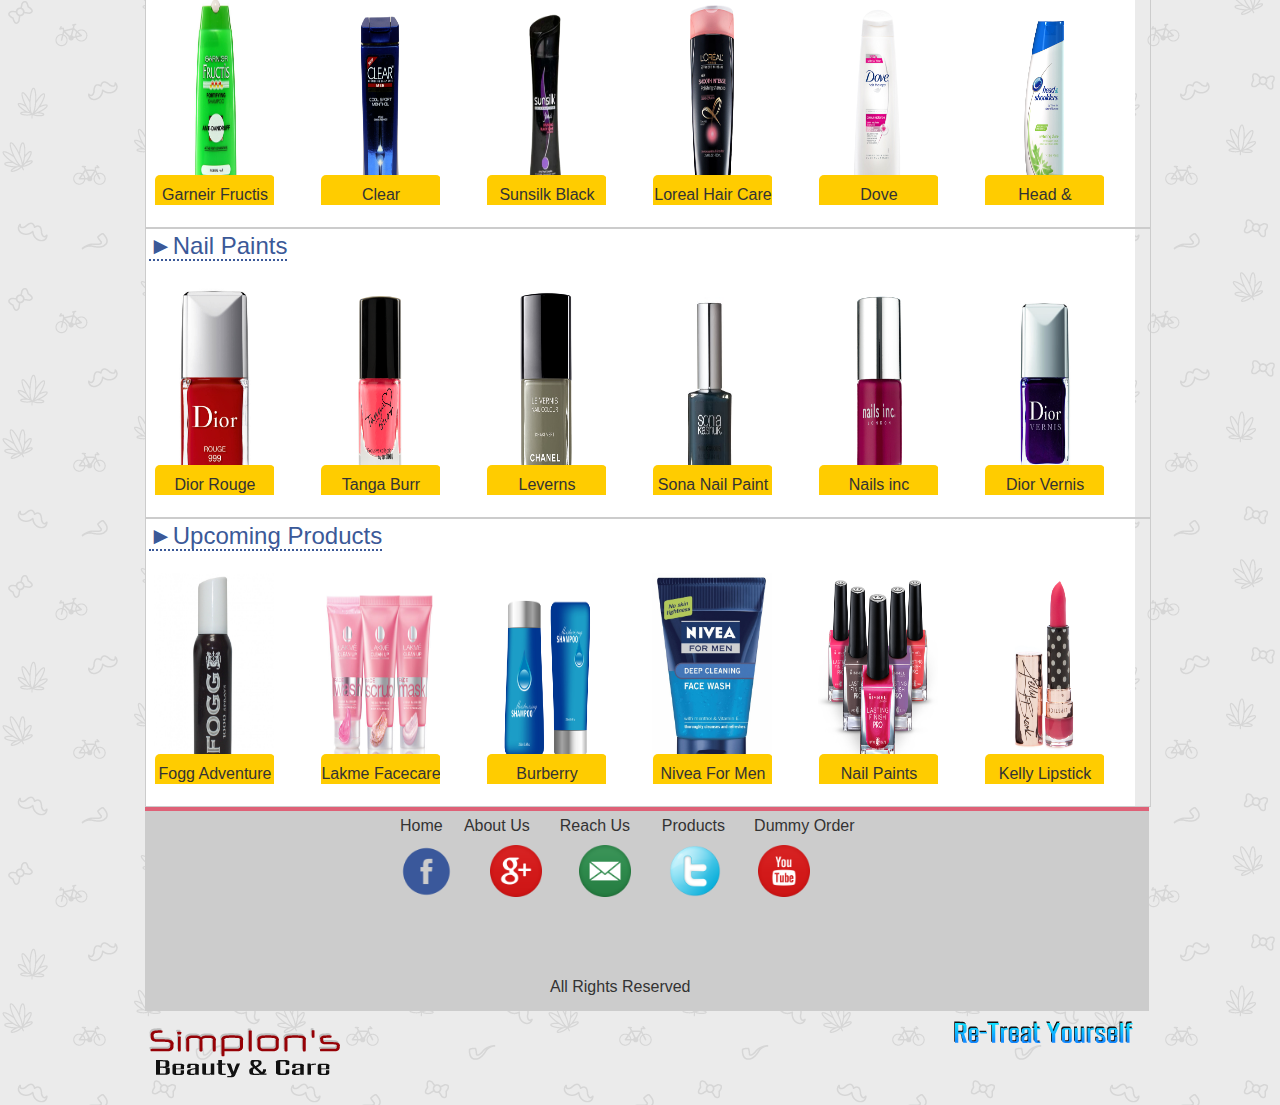
<file: Products.html>
<!DOCTYPE html PUBLIC "-//W3C//DTD XHTML 1.0 Transitional//EN" "http://www.w3.org/TR/xhtml1/DTD/xhtml1-transitional.dtd">
<html xmlns="http://www.w3.org/1999/xhtml">
<head>
<meta http-equiv="Content-Type" content="text/html; charset=utf-8" />
<title>Simplon's Beauty & Care | Re-Treat Your Self</title>

</head>
<link href="CSS/ninja-slider.css" rel="stylesheet" type="text/css" /><!--Slider css-->
<link href="CSS/productsimagecaption.css" rel="stylesheet" type="text/css" /><!--Products Image Caption Css-->
<script src="Javascript/ninja-slider.js" type="text/javascript"></script><!--Slider Javascript-->
<link rel="stylesheet" href="CSS/Mainwebsite.css" /><!--main website css-->
<link rel="stylesheet" href="CSS/Navbar.css" />
<link type="text/javascript" href="Javascript/Navbar.js" />


<div class="wrapper">
<body>

<header>
</header>






<!--Nav bar starts here-->

<table width="990" border="0" bgcolor="#3b5998">
  <tr>
    <td><a href="Index.html" target="_blank" class="links">&nbsp;Home</a></td>
    <td><a href="Gallery.html" target="_blank" class="links">&nbsp;Gallery</a></td>
    <td><a href="Products.html" target="_blank" class="links">&nbsp;Products</a></td>
    <td><a href="About Us.html" target="_blank" class="links">&nbsp;About Us</a></td>
    <td><a href="Contact Us.html" target="_blank" class="links">&nbsp;Contact Us</a></td>
    <td><a href="Feedback.html" target="_blank" class="links">&nbsp;Feedback</a></td>
  </tr>
</table>

<!--Nav bar ends here-->
<br />

<!--Start Of Garneir Hair colours-->
<table width="100" border="0" class="tabborders">
  <tr>
    <td><font style="font-family:'Trebuchet MS', Arial, Helvetica, sans-serif" color="#3b5998" class="titles" size="+2">►Garnier Hair Colour</font></td>
  </tr>
  <tr>
    <td><table width="200" border="0">
  <tr>
    <td><figure>
    <img src="Images/Haircolour (1).png" width="120px" height="211.6px" />
    <figcaption>
    Brown <br />
     <font color="#0099FF">Price: $ 20.00 <br /> <a href="Place Order.html" target="_blank"><input type="button" class="btn" value="Order Now" /></a>
    </figcaption>
     </figure> </td>
    <td><figure>
    <img src="Images/Haircolour (2).png" width="120px" height="211.6px" />
    <figcaption>
  Intense Reds <br />
     <font color="#0099FF">Price: $ 20.00 <br /> <a href="Place Order.html" target="_blank"><input type="button" class="btn" value="Order Now" /></a>
    </figcaption>
     </figure></td>
    <td><figure>
    <img src="Images/Haircolour (3).png" width="120px" height="211.6px" />
    <figcaption>
  Darkest Brown <br />
     <font color="#0099FF">Price: $ 20.00 <br /> <a href="Place Order.html" target="_blank"><input type="button" class="btn" value="Order Now" /></a>
    </figcaption>
     </figure></td>
    <td><figure>
    <img src="Images/Haircolour (4).png" width="120px" height="211.6px" />
    <figcaption>
    Copper Reds <br />
     <font color="#0099FF">Price: $ 20.00 <br /> <a href="Place Order.html" target="_blank"><input type="button" class="btn" value="Order Now" /></a>
    </figcaption>
     </figure></td>
    <td><figure>
    <img src="Images/Haircolour (5).png" width="120px" height="211.6px" />
    <figcaption>
    Burgundy <br />
     <font color="#0099FF">Price: $ 20.00 <br /> <a href="Place Order.html" target="_blank"><input type="button" class="btn" value="Order Now" /></a>
    </figcaption>
     </figure></td>
    <td><figure>
    <img src="Images/Haircolour (6).png" width="120px" height="211.6px" />
    <figcaption>
   Natural Black<br />
     <font color="#0099FF">Price: $ 20.00 <br /> <a href="Place Order.html" target="_blank"><input type="button" class="btn" value="Order Now" /></a>
    </figcaption>
     </figure></td>
    
  </tr>
</table>
</td>
  </tr>
</table>
<!--End Of Garneir Hair colours-->
<!--Start Of Loreal Hair colours-->
<table width="100" border="0" class="tabborders">
  <tr>
    <td><font style="font-family:'Trebuchet MS', Arial, Helvetica, sans-serif" color="#3b5998" class="titles" size="+2">►L'Oréal Hair Colour</font></td>
  </tr>
  <tr>
    <td><table width="200" border="0">
  <tr>
    <td><figure>
    <img src="Images/LorealHaircolours (1).jpg" width="120px" height="211.6px" />
    <figcaption>
    Brown <br />
     <font color="#0099FF">Price: $ 20.00 <br /> <a href="Place Order.html" target="_blank"><input type="button" class="btn" value="Order Now" /></a>
    </figcaption>
     </figure> </td>
    <td><figure>
    <img src="Images/LorealHaircolours (2).jpg" width="120px" height="211.6px" />
    <figcaption>
  Intense Reds <br />
     <font color="#0099FF">Price: $ 20.00 <br /> <a href="Place Order.html" target="_blank"><input type="button" class="btn" value="Order Now" /></a>
    </figcaption>
     </figure></td>
    <td><figure>
    <img src="Images/LorealHaircolours (3).jpg" width="120px" height="211.6px" />
    <figcaption>
  Darkest Brown <br />
     <font color="#0099FF">Price: $ 20.00 <br /> <a href="Place Order.html" target="_blank"><input type="button" class="btn" value="Order Now" /></a>
    </figcaption>
     </figure></td>
    <td><figure>
    <img src="Images/LorealHaircolours (4).jpg" width="120px" height="211.6px" />
    <figcaption>
    Copper Reds <br />
     <font color="#0099FF">Price: $ 20.00 <br /> <a href="Place Order.html" target="_blank"><input type="button" class="btn" value="Order Now" /></a>
    </figcaption>
     </figure></td>
    <td><figure>
    <img src="Images/LorealHaircolours (7).jpg" width="120px" height="211.6px" />
    <figcaption>
    Burgundy <br />
     <font color="#0099FF">Price: $ 20.00 <br /> <a href="Place Order.html" target="_blank"><input type="button" class="btn" value="Order Now" /></a>
    </figcaption>
     </figure></td>
    <td><figure>
    <img src="Images/LorealHaircolours (6).jpg" width="120px" height="211.6px" />
    <figcaption>
   Natural Black<br />
     <font color="#0099FF">Price: $ 20.00 <br /> <a href="Place Order.html" target="_blank"><input type="button" class="btn" value="Order Now" /></a>
    </figcaption>
     </figure></td>
    
  </tr>
</table>
</td>
  </tr>
</table>
<!--End Of Loreal Section-->

<!--Start of bridal make up kit-->
<table width="100" border="0" class="tabborders">
  <tr>
    <td><font style="font-family:'Trebuchet MS', Arial, Helvetica, sans-serif" color="#3b5998" class="titles" size="+2">►Bridal Make Up Kite (Powered By Simplon's)</font></td>
  </tr>
  <tr>
    <td><table width="200" border="0">
  <tr>
    <td><figure>
    <img src="Images/Bridal makeup (3).jpg" width="120px" height="211.6px" />
    <figcaption>
   Starter Kit A <br />
     <font color="#0099FF">Price: $ 520.00 <br /> <a href="Place Order.html" target="_blank"><input type="button" class="btn" value="Order Now" /></a>
    </figcaption>
     </figure> </td>
    <td><figure>
    <img src="Images/Bridal makeup (6).jpg" width="120px" height="211.6px" />
    <figcaption>
  Pro Bridal <br />
     <font color="#0099FF">Price: $ 720.00 <br /> <a href="Place Order.html" target="_blank"><input type="button" class="btn" value="Order Now" /></a>
    </figcaption>
     </figure></td>
    <td><figure>
    <img src="Images/Bridal makeup (5).jpg" width="120px" height="211.6px" />
    <figcaption>
  Special Kit B <br />
     <font color="#0099FF">Price: $ 420.00 <br /> <a href="Place Order.html" target="_blank"><input type="button" class="btn" value="Order Now" /></a>
    </figcaption>
     </figure></td>
    <td><figure>
    <img src="Images/Bridal makeup (4).jpg" width="120px" height="211.6px" />
    <figcaption>
    Soft Look Kit <br />
     <font color="#0099FF">Price: $ 820.00 <br /> <a href="Place Order.html" target="_blank"><input type="button" class="btn" value="Order Now" /></a>
    </figcaption>
     </figure></td>
    <td><figure>
    <img src="Images/Bridal makeup (2).jpg" width="120px" height="211.6px" />
    <figcaption>
    Fancy Kit <br />
     <font color="#0099FF">Price: $ 990.00 <br /> <a href="Place Order.html" target="_blank"><input type="button" class="btn" value="Order Now" /></a>
    </figcaption>
     </figure></td>
    <td><figure>
    <img src="Images/Bridal makeup (1).jpg" width="120px" height="211.6px" />
    <figcaption>
   Ultra Expert Kit<br />
     <font color="#0099FF">Price: $ 320.00 <br /> <a href="Place Order.html" target="_blank"><input type="button" class="btn" value="Order Now" /></a>
    </figcaption>
     </figure></td>
    
  </tr>
</table>
</td>
  </tr>
</table>
<!--End Of Garneir Hair colours-->

<!--Start of Jewelry-->
<table width="100" border="0" class="tabborders">
  <tr>
    <td><font style="font-family:'Trebuchet MS', Arial, Helvetica, sans-serif" color="#3b5998" class="titles" size="+2">►Jewellry (Powered By Simplon's)</font></td>
  </tr>
  <tr>
    <td><table width="200" border="0">
  <tr>
    <td><figure>
    <img src="Images/Jewellry (5).jpg" width="120px" height="211.6px" />
    <figcaption>
   Royal Rubby <br />
     <font color="#0099FF">Price: $ 620.00 <br /> <a href="Place Order.html" target="_blank"><input type="button" class="btn" value="Order Now" /></a>
    </figcaption>
     </figure> </td>
    <td><figure>
    <img src="Images/Jewellry (6).jpg" width="120px" height="211.6px" />
    <figcaption>
  Elegant Red <br />
     <font color="#0099FF">Price: $ 520.00 <br /> <a href="Place Order.html" target="_blank"><input type="button" class="btn" value="Order Now" /></a>
    </figcaption>
     </figure></td>
    <td><figure>
    <img src="Images/Jewellry (4).jpg" width="120px" height="211.6px" />
    <figcaption>
  Charcoal Black <br />
     <font color="#0099FF">Price: $ 420.00 <br /> <a href="Place Order.html" target="_blank"><input type="button" class="btn" value="Order Now" /></a>
    </figcaption>
     </figure></td>
    <td><figure>
    <img src="Images/Jewellry (3).jpg" width="120px" height="211.6px" />
    <figcaption>
    Sea Green  <br />
     <font color="#0099FF">Price: $ 320.00 <br /> <a href="Place Order.html" target="_blank"><input type="button" class="btn" value="Order Now" /></a>
    </figcaption>
     </figure></td>
    <td><figure>
    <img src="Images/Jewellry (2).jpg" width="120px" height="211.6px" />
    <figcaption>
    Party Special <br />
     <font color="#0099FF">Price: $ 990.00 <br /> <a href="Place Order.html" target="_blank"><input type="button" class="btn" value="Order Now" /></a>
    </figcaption>
     </figure></td>
    <td><figure>
    <img src="Images/Jewellry (1).jpg" width="120px" height="211.6px" />
    <figcaption>
   Casual Gems<br />
     <font color="#0099FF">Price: $ 320.00 <br /> <a href="Place Order.html" target="_blank"><input type="button" class="btn" value="Order Now" /></a>
    </figcaption>
     </figure></td>
    
  </tr>
</table>
</td>
  </tr>
</table>
<!--End Of Jewellry-->

<!--Start of Shampoo-->
<table width="100" border="0" class="tabborders">
  <tr>
    <td><font style="font-family:'Trebuchet MS', Arial, Helvetica, sans-serif" color="#3b5998" class="titles" size="+2">►Shampoo</font></td>
  </tr>
  <tr>
    <td><table width="200" border="0">
  <tr>
    <td><figure>
    <img src="Images/Shampoo (4).jpg" width="120px" height="211.6px" />
    <figcaption>
Garneir Fructis <br />
     <font color="#0099FF">Price: $ 520.00 <br /> <a href="Place Order.html" target="_blank"><input type="button" class="btn" value="Order Now" /></a>
    </figcaption>
     </figure> </td>
    <td><figure>
    <img src="Images/Shampoo (5).png" width="120px" height="211.6px" />
    <figcaption>
  Clear<br />
     <font color="#0099FF">Price: $ 720.00 <br /> <a href="Place Order.html" target="_blank"><input type="button" class="btn" value="Order Now" /></a>
    </figcaption>
     </figure></td>
    <td><figure>
    <img src="Images/Shampoo (4).png" width="120px" height="211.6px" />
    <figcaption>
  Sunsilk Black <br />
     <font color="#0099FF">Price: $ 420.00 <br /> <a href="Place Order.html" target="_blank"><input type="button" class="btn" value="Order Now" /></a>
    </figcaption>
     </figure></td>
    <td><figure>
    <img src="Images/Shampoo (1).png" width="120px" height="211.6px" />
    <figcaption>
    Loreal Hair Care <br />
     <font color="#0099FF">Price: $ 820.00 <br /> <a href="Place Order.html" target="_blank"><input type="button" class="btn" value="Order Now" /></a>
    </figcaption>
     </figure></td>
    <td><figure>
    <img src="Images/Shampoo.jpg" width="120px" height="211.6px" />
    <figcaption>
    Dove <br />
     <font color="#0099FF">Price: $ 990.00 <br /> <a href="Place Order.html" target="_blank"><input type="button" class="btn" value="Order Now" /></a>
    </figcaption>
     </figure></td>
    <td><figure>
    <img src="Images/Shampoo (3).jpg" width="120px" height="211.6px" />
    <figcaption>
   Head & Shoulders<br />
     <font color="#0099FF">Price: $ 320.00 <br /> <a href="Place Order.html" target="_blank"><input type="button" class="btn" value="Order Now" /></a>
    </figcaption>
     </figure></td>
    
  </tr>
</table>
</td>
  </tr>
</table>
<!--End Of Shampoo-->



<!--Start of Nail Paints-->
<table width="100" border="0" class="tabborders">
  <tr>
    <td><font style="font-family:'Trebuchet MS', Arial, Helvetica, sans-serif" color="#3b5998" class="titles" size="+2">►Nail Paints</font></td>
  </tr>
  <tr>
    <td><table width="200" border="0">
  <tr>
    <td><figure>
    <img src="Images/Nailpaints (1).jpg" width="120px" height="211.6px" />
    <figcaption>
Dior Rouge <br />
     <font color="#0099FF">Price: $ 20.00 <br /> <a href="Place Order.html" target="_blank"><input type="button" class="btn" value="Order Now" /></a>
    </figcaption>
     </figure> </td>
    <td><figure>
    <img src="Images/Nailpaints (2).png" width="120px" height="211.6px" />
    <figcaption>
  Tanga Burr<br />
     <font color="#0099FF">Price: $ 70.00 <br /> <a href="Place Order.html" target="_blank"><input type="button" class="btn" value="Order Now" /></a>
    </figcaption>
     </figure></td>
    <td><figure>
    <img src="Images/Nailpaints (3).png" width="120px" height="211.6px" />
    <figcaption>
  Leverns  <br />
     <font color="#0099FF">Price: $ 40.00 <br /> <a href="Place Order.html" target="_blank"><input type="button" class="btn" value="Order Now" /></a>
    </figcaption>
     </figure></td>
    <td><figure>
    <img src="Images/Nailpaints (4).png" width="120px" height="211.6px" />
    <figcaption>
    Sona Nail Paint <br />
     <font color="#0099FF">Price: $ 80.00 <br /> <a href="Place Order.html" target="_blank"><input type="button" class="btn" value="Order Now" /></a>
    </figcaption>
     </figure></td>
    <td><figure>
    <img src="Images/Nailpaints(5).png" width="120px" height="211.6px" />
    <figcaption>
    Nails inc <br />
     <font color="#0099FF">Price: $ 90.00 <br /> <a href="Place Order.html" target="_blank"><input type="button" class="btn" value="Order Now" /></a>
    </figcaption>
     </figure></td>
    <td><figure>
    <img src="Images/Nailpaints(6).png" width="120px" height="211.6px" />
    <figcaption>
   Dior Vernis<br />
     <font color="#0099FF">Price: $ 30.00 <br /> <a href="Place Order.html" target="_blank"><input type="button" class="btn" value="Order Now" /></a>
    </figcaption>
     </figure></td>
    
  </tr>
</table>
</td>
  </tr>
</table>
<!--End Of nailpaints-->


<!--Start of Upcoming Products-->
<table width="100" border="0" class="tabborders">
  <tr>
    <td><font style="font-family:'Trebuchet MS', Arial, Helvetica, sans-serif" color="#3b5998" class="titles" size="+2">►Upcoming Products</font></td>
  </tr>
  <tr>
    <td><table width="200" border="0">
  <tr>
    <td><figure>
    <img src="Images/Upcoming products (2).jpg" width="120px" height="211.6px" />
    <figcaption>
Fogg Adventure<br />
     <font color="#0099FF">Price: $ 200.00 <br /> <a href="Place Order.html" target="_blank"><input type="button" class="btn" value="Order Now" /></a>
    </figcaption>
     </figure> </td>
    <td><figure>
    <img src="Images/Upcoming products (1).jpg" width="120px" height="211.6px" />
    <figcaption>
  Lakme Facecare<br />
     <font color="#0099FF">Price: $ 670.00 <br /> <a href="Place Order.html" target="_blank"><input type="button" class="btn" value="Order Now" /></a>
    </figcaption>
     </figure></td>
    <td><figure>
    <img src="Images/Upcoming products (3).jpg" width="120px" height="211.6px" />
    <figcaption>
  Burberry Shampoo <br />
     <font color="#0099FF">Price: $ 430.00 <br /> <a href="Place Order.html" target="_blank"><input type="button" class="btn" value="Order Now" /></a>
    </figcaption>
     </figure></td>
    <td><figure>
    <img src="Images/Upcoming products (4).jpg" width="120px" height="211.6px" />
    <figcaption>
    Nivea For Men <br />
     <font color="#0099FF">Price: $ 80.00 <br /> <a href="Place Order.html" target="_blank"><input type="button" class="btn" value="Order Now" /></a>
    </figcaption>
     </figure></td>
    <td><figure>
    <img src="Images/Upcoming products (5).jpg" width="120px" height="211.6px" />
    <figcaption>
    Nail Paints <br />
     <font color="#0099FF">Price: $ 590.00 <br /> <a href="Place Order.html" target="_blank"><input type="button" class="btn" value="Order Now" /></a>
    </figcaption>
     </figure></td>
    <td><figure>
    <img src="Images/Upcoming products (6).jpg" width="120px" height="211.6px" />
    <figcaption>
   Kelly Lipstick<br />
     <font color="#0099FF">Price: $ 30.00 <br /> <a href="Place Order.html" target="_blank"><input type="button" class="btn" value="Order Now" /></a>
    </figcaption>
     </figure></td>
    
  </tr>
</table>
</td>
  </tr>
</table>
<!--End Of nailpaints-->


<!--Footer Starts Here-->
<footer class="productfter"> <table width="500" border="0" align="center">
  <tr>
    <td><!--Footer Links Section--><table width="500" border="0">
  <tr>
    <td><a href="Index.html" target="_blank" class="linksfoortr"><font style="font-family:'Trebuchet MS', Arial, Helvetica, sans-serif" color="#333333">Home</font></a></td>
    
    
    <td><a href="About Us.html" target="_blank" class="linksfoortr"><font style="font-family:'Trebuchet MS', Arial, Helvetica, sans-serif" color="#333333">About Us</font></td>
    
    
    <td><a href="Map.html" target="_blank" class="linksfoortr"><font style="font-family:'Trebuchet MS', Arial, Helvetica, sans-serif" color="#333333">Reach Us</font></td>
    
    
    <td><a href="Products.html" target="_blank" class="linksfoortr"><font style="font-family:'Trebuchet MS', Arial, Helvetica, sans-serif" color="#333333">Products</font></td>
    
    
    <td><a href="Dummy Order.html" target="_blank" class="linksfoortr"><font style="font-family:'Trebuchet MS', Arial, Helvetica, sans-serif" color="#333333">Dummy Order</font></td><!--Footer Links Section Ends-->
  </tr>
</table>
</td>
  </tr>
  <tr>
    <td><!--Social Media/networks section Section--><table width="450" border="0">
  <tr>
    <td><a href="www.facebook.com" target="_blank"><img src="Images/facebook_circle_color-512.png" width="52px" height="52px" /></a></td>
    <td><a href="https://plus.google.com/" target="_blank"><img src="Images/google-plus-icon.png" width="52px" height="52px" /></a></td>
    <td><img src="Images/email-icon.png" width="52px" height="52px" /></td>
    <td><a href="www.twitter.com" target="_blank"><img src="Images/social_twitter_button_blue.png" width="52px" height="52px" /></a></td>
    <td><a href="www.youtube.com" target="_blank"><img src="Images/youtube_icon_by_iza_nagi-d7anb4l.png" width="52px" height="52px" /></a></td>
  </tr>
</table></td><!--Social media Ends-->
  </tr>
</table>
<br />
<br />
<br />
<br />
<table width="200" border="0" align="center">
  <tr>
    <td><font style="font-family:'Trebuchet MS', Arial, Helvetica, sans-serif" color="#333333" >All Rights Reserved
    </font></td>
  </tr>
</table>
<img src="Images/footer icon simplon's.png" />
<table width="200" border="0" align="right">
  <tr>
    <td><img src="Images/re treat.png" /></td>
  </tr>
</table>

<!--footer ends here -->
 </footer>

</body>
</div>
</html>
</file>
<file: CSS/ninja-slider.css>
/* Visit http://www.menucool.com/ninja-slider.aspx for instructions */

#ninja-slider
{
    width:100%;
    margin:0 auto; /*center aligned*/
    background:#222;
}
#ninja-slider > ul
{
    padding:20px 0;
}

/* slide */
#ninja-slider li > div, #ninja-slider li > a
{
    max-width:960px;
    margin:0 auto; /* center each slide */
    border-radius:6px;
    /*background:#999;*/
    position: relative;
    display:block;
    box-shadow: 0 1px 5px rgba(0,0,0,.8),inset 0 0 1px rgba(255,255,255,.4);
    transition:none!important;
}

/* loading image indicator */    
#ninja-slider div.preload 
{
    background: black url(img/loading.gif) no-repeat center center;
}

/*----- video -----*/
#ninja-slider a.video 
{
	position:absolute;
    border:0;top:0;left:0;
	width:100%;height:100%;
	background:transparent url(img/video.png) no-repeat 50% 50%;
    transition:none!important;
}
  
/*------ pager ------*/      
/* The pager id should be: slider id + "-pager" */    
#ninja-slider-pager
{
    padding-top:12px; /* set the distance away from the slider */
    margin:0 auto; /* center align */
    text-align:center;
    display:table;
    font-size:0;
}
         
#ninja-slider-pager a 
{
    display:inline-block;
    width: 10px;
    height: 10px;
    background-color: #CCCCCC;
    font-size:0;
    margin:2px 6px;
    cursor:pointer;
    border-radius:10px;
    box-shadow:inset 0 1px 3px #666666;
}
#ninja-slider-pager a:hover 
{
    opacity:0.6;
}
#ninja-slider-pager a.active 
{
    background-color:#1293dc;
    box-shadow:inset 0 1px 3px -1px #28b4ea,0 1px 1px rgba(0,0,0,.5);
    background-image:linear-gradient(top,#1293dc,#0f6297);
}
 
/* --------- navigation controls ------- */   
/* The nav id should be: slider id + ("-prev", "-next", and "-pause-play") */    
#ninja-slider-prev, #ninja-slider-next
{
    position: absolute;
    top: 40%;
    width:64px;
    height:64px;
    display:inline-block;
    margin:0;
    background-image: url(img/navs.png);
}
#ninja-slider-prev {
    left: 0;
    background-position:0 0;
}
#ninja-slider-prev:hover {background-position:0 -64px;}

#ninja-slider-next {
    right: 0;
    background-position:-64px 0;
}
#ninja-slider-next:hover {background-position:-64px -64px;}

#ninja-slider-pause-play { display:none;}



/*------- Settings that usually don't need to change ------- */
#ninja-slider > ul
{
    -webkit-backface-visibility: hidden;
    -webkit-perspective: 1000px;
    backface-visibility: hidden;
    perspective: 1000px;
    -webkit-tap-highlight-color: transparent;
}

#ninja-slider-pager, #ninja-slider-prev, #ninja-slider-next, #ninja-slider-pause-play
{
    -webkit-touch-callout: none;
    -webkit-user-select: none;
    -moz-user-select: none;
    -ms-user-select: none;
}

#ninja-slider
{
    position: relative;
    overflow: hidden;
    /*visibility: hidden;*/
    padding:0;
}
#ninja-slider > ul
{
    overflow: hidden;
    position: relative;
    list-style:none;
    margin:0;
}

#ninja-slider > ul > li
{
    float: left;
    width: 100%;
    position: relative;
    list-style:none;
    padding:0;margin:0;
}
</file>
<file: CSS/Image Captions.css>
@charset "utf-8";
/* CSS Document */

/* image caption styles */

figure {
	width:120px;

	overflow: hidden;
	position: relative;
	float:left;
	margin-left:2px;
}

figure:hover{

}

figcaption {
	position: absolute;
	display: block;
	width: 120px;
	height: 150px;
	bottom: -120px;
	text-align: center;
	color: #333;
	background-color: #FC0;
	line-height: 40px;
	border-radius: 5px 5px 0 0;
	transition: bottom .5s;
	margin-left: 1px;
	font-family:"Trebuchet MS", Arial, Helvetica, sans-serif;
}

figure:hover figcaption {
	bottom: 1px;
	color:#333;
}
</file>
<file: CSS/Mainwebsite.css>
@charset "utf-8";
/* CSS Document */
header{background-image:url(../Images/banner_img1.jpg);
width:990px;
height:330px;
background-repeat:no-repeat;
margin:auto;

}
.wrapper{background-color:#FFF;
width:990px;
height:auto;
margin:auto;
}
body{background-image:url(sativa.png)
}
.titles{border-bottom:dotted 2px #3b5998;
}

.tabborders{border:solid 1px #CCCCCC;
}
.pic{
}
.pic:hover{border:solid 1px #3b5998;
border-radius:8px;
}
.btn{background-color:#09F;
color:#FFF;
font-family:"Trebuchet MS", Arial, Helvetica, sans-serif;
text-decoration:none;
border-radius:4px;
border:solid 2px #000000;

width:100px;
height:20px;
}
.btn:hover{background-color:#900;
color:#fff;
font-family:"Trebuchet MS", Arial, Helvetica, sans-serif;
text-decoration:none;
border-radius:4px;
border:solid 2px #000000;
}
.feedfont{color:#333;
font-size:22px;
font-family:"Trebuchet MS", Arial, Helvetica, sans-serif;
}
.feedfont:hover{color:#333;
font-size:22px;
font-family:"Trebuchet MS", Arial, Helvetica, sans-serif;
}
.textinput{border-radius:4px;
border:solid 2px #333333;
width:300px;
height:25px;
}
.msgbox{width:300px;
height:88px;
border-radius:4px;
border:solid 2px #333333;
}
.aboutus{font-family:"Trebuchet MS", Arial, Helvetica, sans-serif;
font-size:18px;
color:#333;
}
footer{background-color:#CCC;
border-top:solid 4px #DE6177;
width:990px;
margin:auto;
height:200px;
}
.productfter{background-color:#CCC;
border-top:solid 4px #DE6177;
width:1004px;
margin:auto;
height:200px;
}
.linksfoortr{text-decoration:none;
}
.linksfoortr:hover{text-decoration:underline;
}
</file>
<file: CSS/Navbar.css>
@charset "utf-8";
/* CSS Document */
/* Visit http://www.menucool.com/horizontal/javascript-menu for source code and other menu CSS templates */



.links{
	background-color:#3b5998;
	width:990px;
	height:70px;
	color:#fff;
	font-family:"Trebuchet MS", Arial, Helvetica, sans-serif;
	text-decoration:none;

}
.links:hover{background-color:#333;
color:#fff;
font-size:17px;
border-radius:3px;
font-family:"Trebuchet MS", Arial, Helvetica, sans-serif;
text-decoration:none;
}
</file>
<file: CSS/productsimagecaption.css>
@charset "utf-8";
/* CSS Document */

/* image caption styles */

figure {
	


	overflow: hidden;
	position: relative;
	float:left;
	margin-left:2px;
}

figure:hover{

}

figcaption {
	position: absolute;
	display: block;
	width: 120px;
	height: 150px;
	bottom: -120px;
	text-align: center;
	color: #333;
	background-color: #FC0;
	line-height: 40px;
	border-radius: 5px 5px 0 0;
	transition: bottom .5s;
	margin-left: 1px;
	font-family:"Trebuchet MS", Arial, Helvetica, sans-serif;
}

figure:hover figcaption {
	bottom: 1px;
	color:#333;
}
</file>
